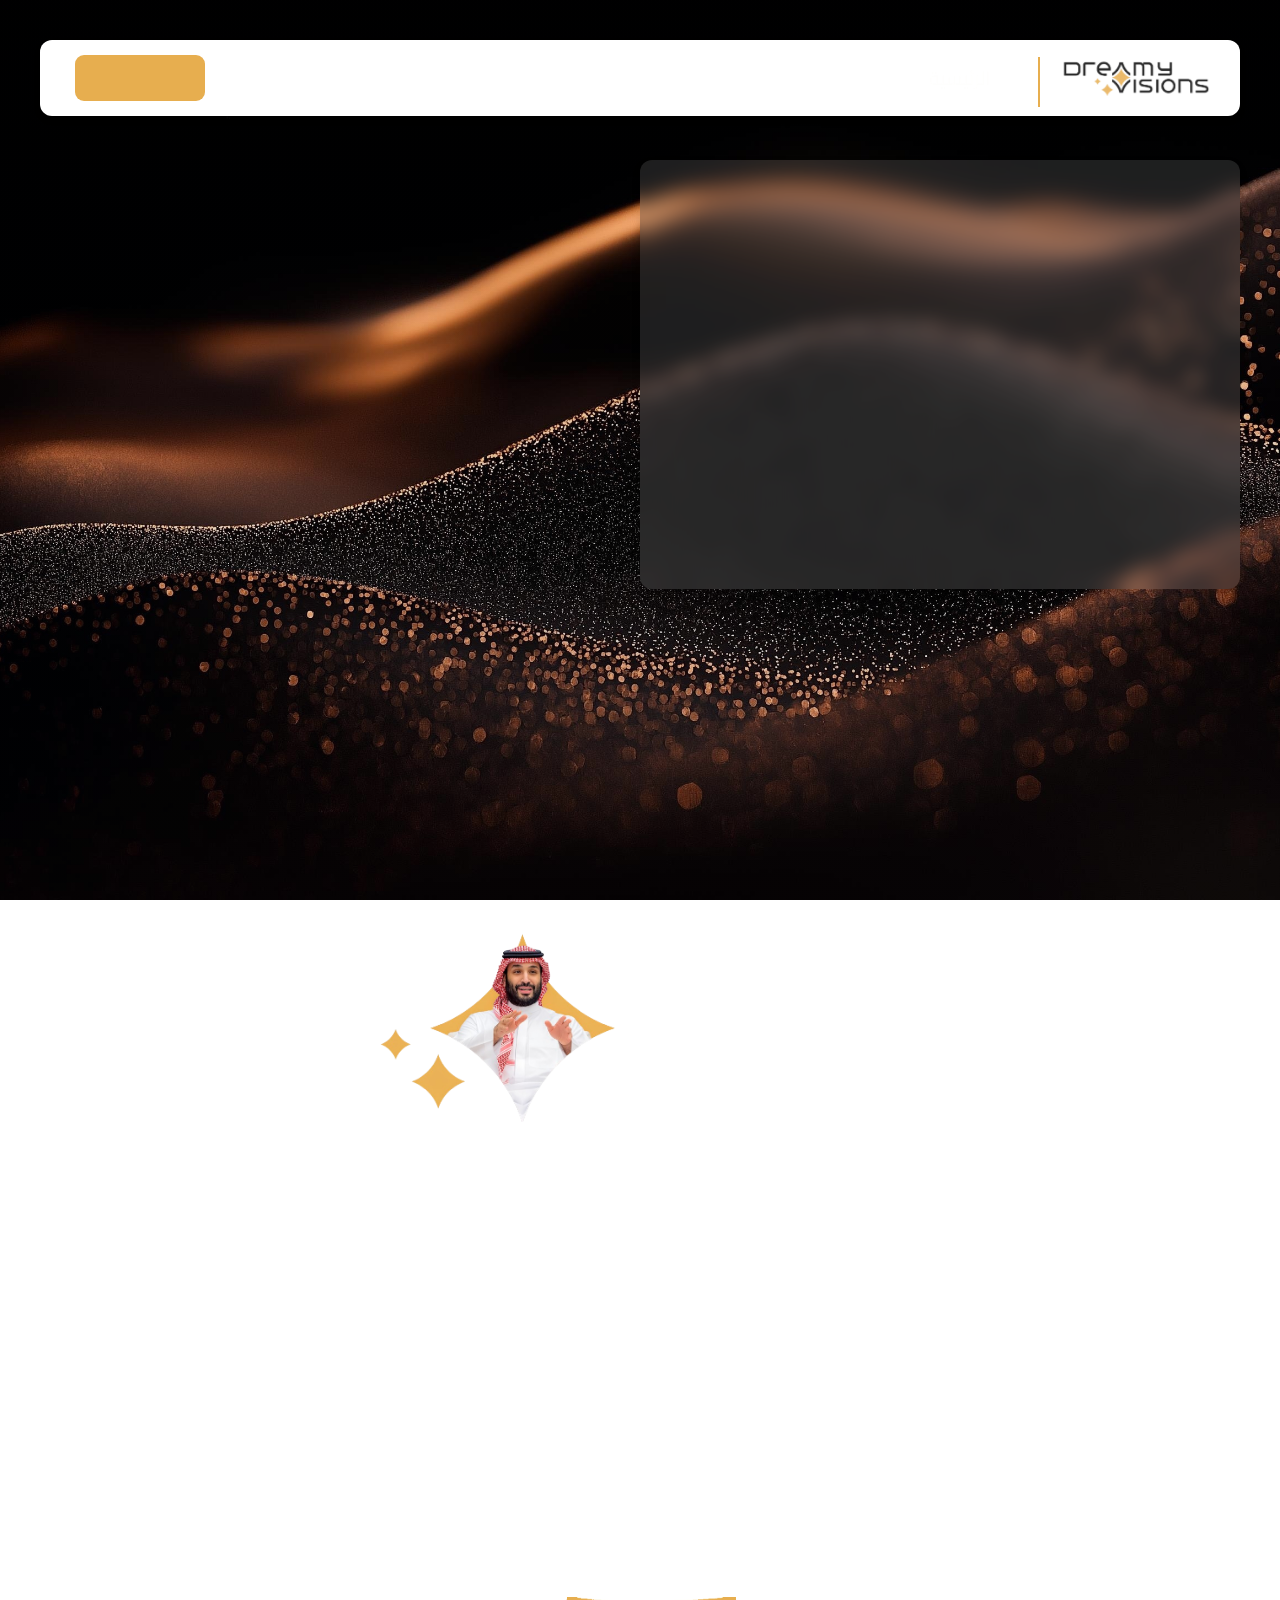
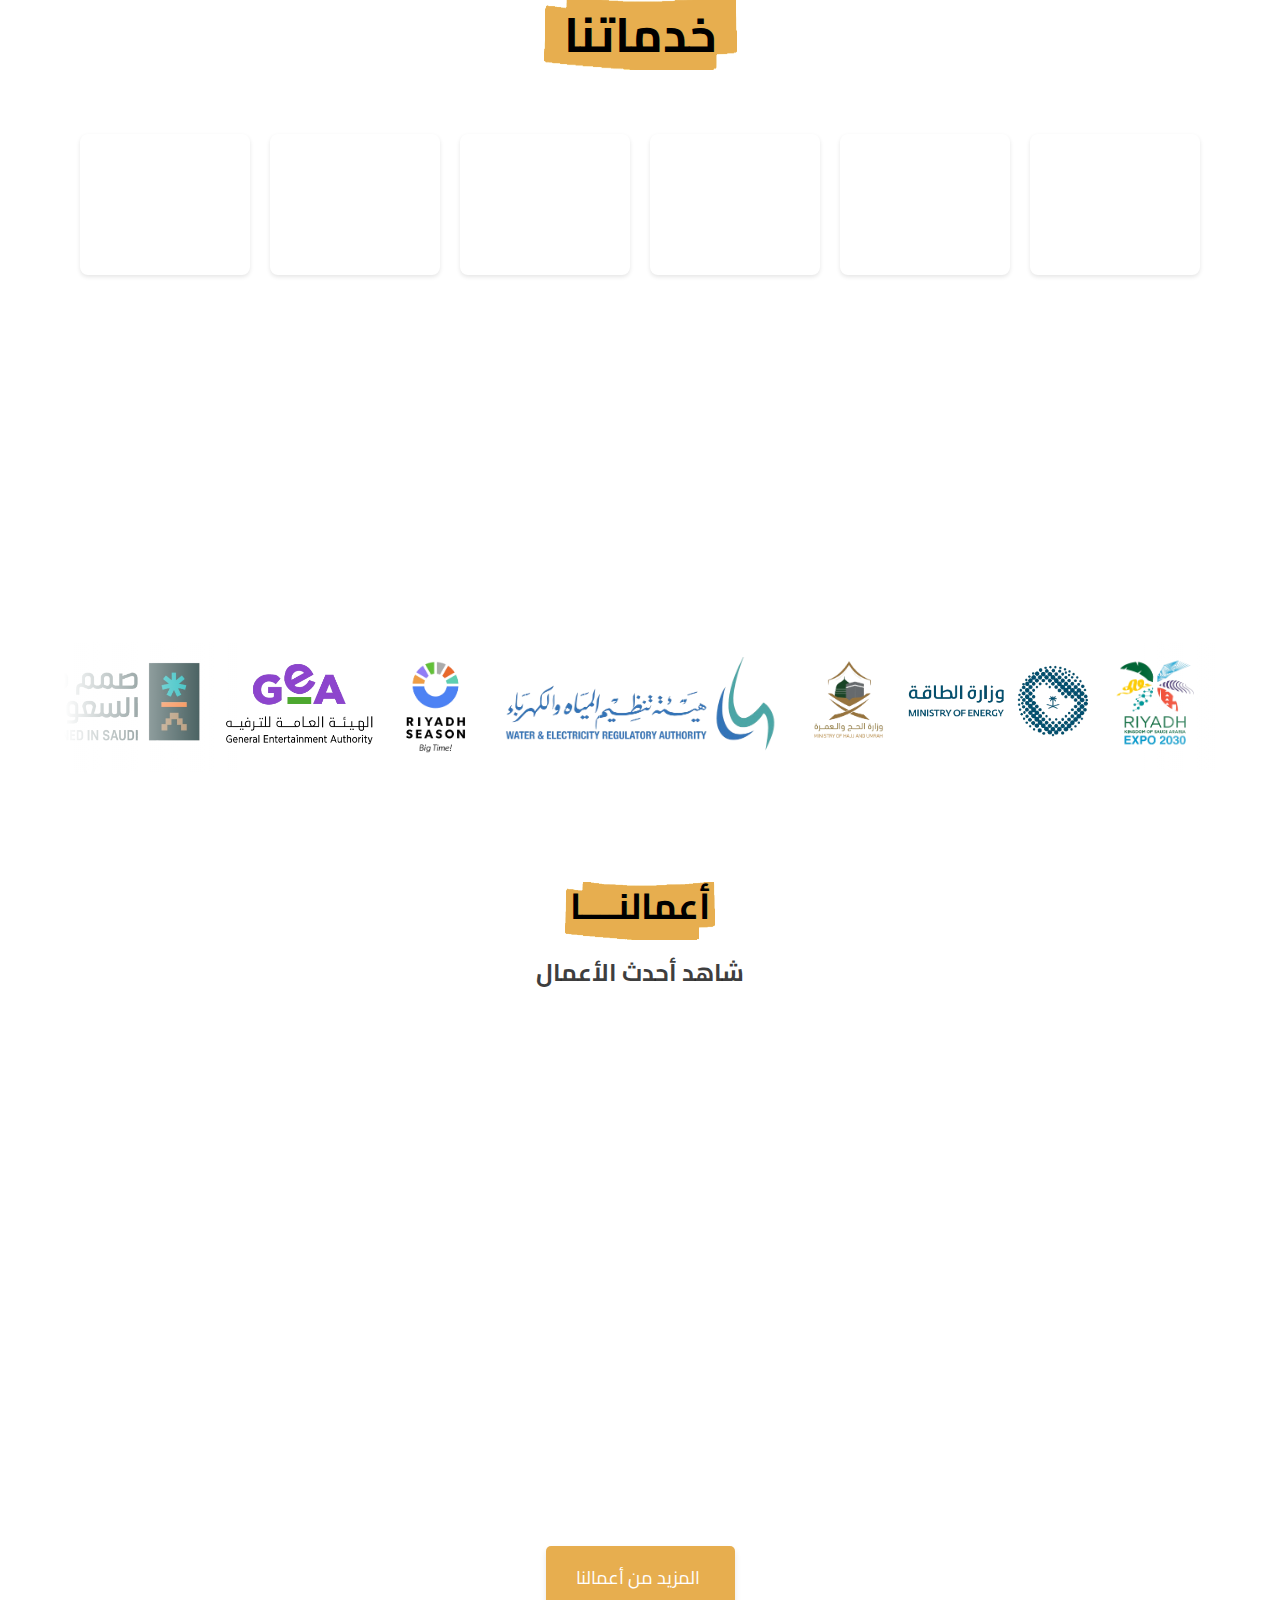
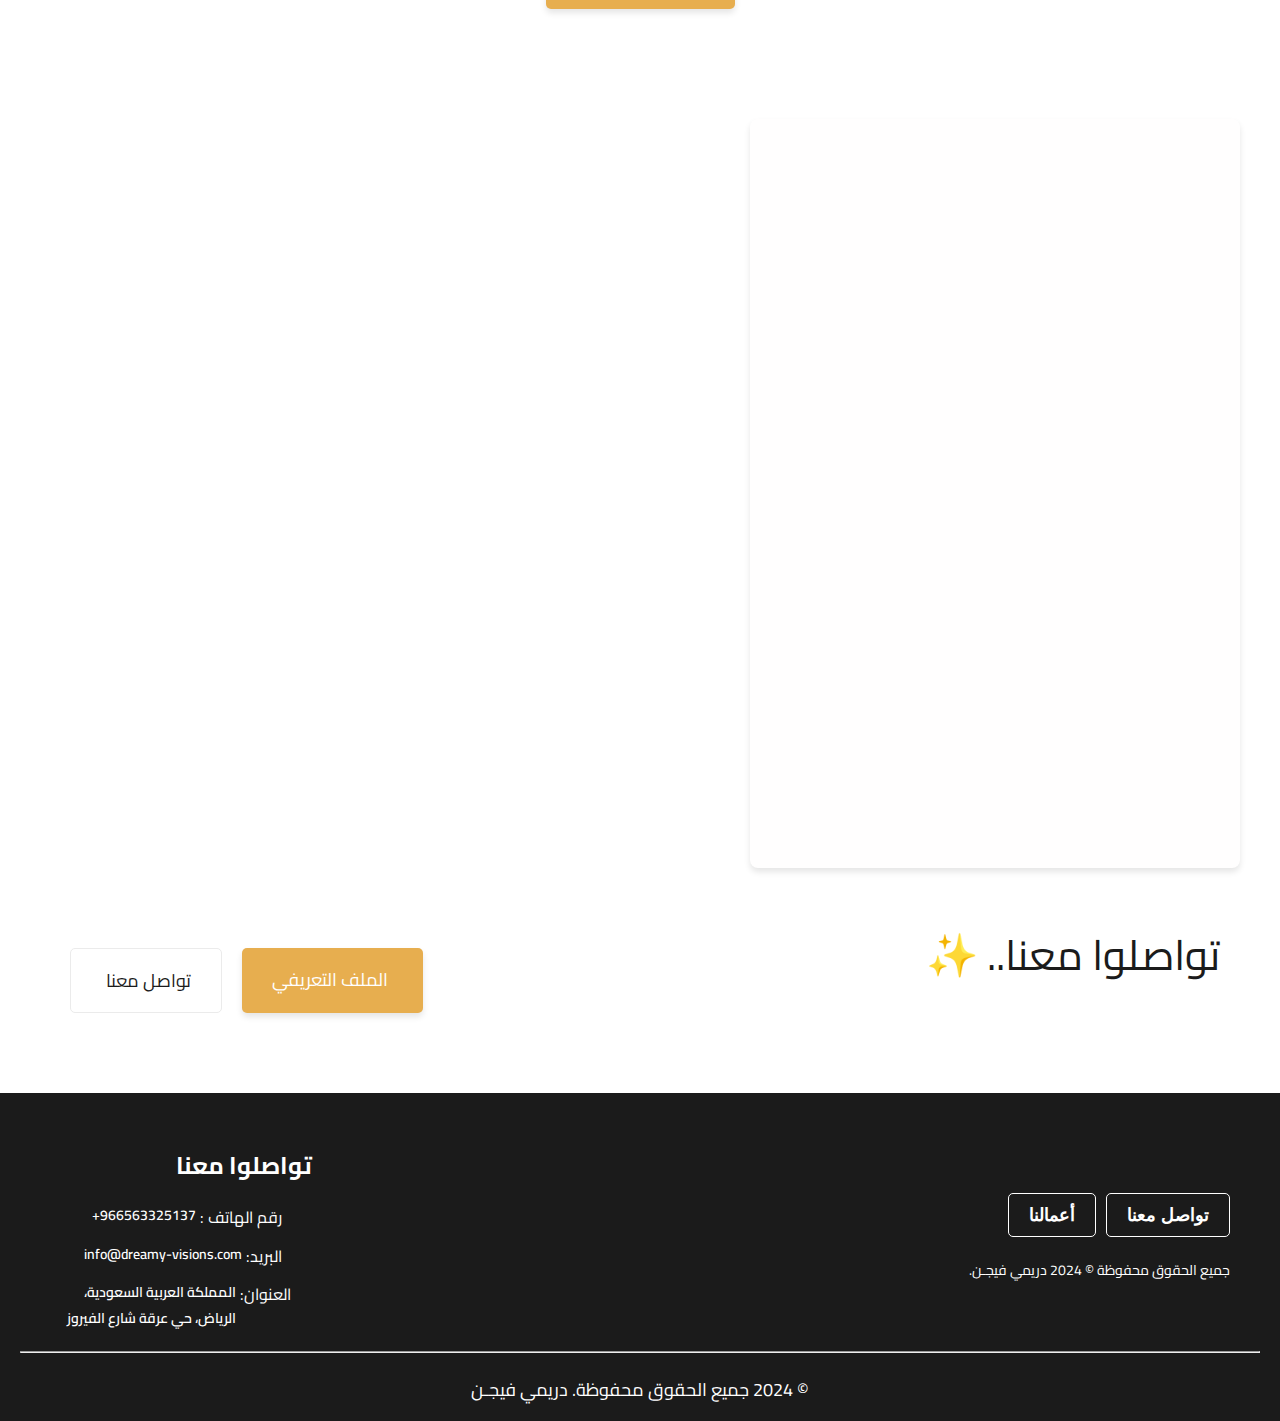
<file: index.html>
<!DOCTYPE html>
<html lang="ar" dir="rtl">

<head>
    <meta charset="UTF-8">
    <meta name="viewport" content="width=device-width, initial-scale=1.0">
    <title>Dreamy Visions |دريمي فيجن - إبداع يحقق الأحلام</title>
    <link rel="icon" type="image/png" href="assets/images/Screenshot 2024-10-19 072850.png">
    <link rel="stylesheet" href="assets/css/style.css">
    <!-- =========>Cdn_Liberray_Font-Awesome<=========== -->
    <link rel="stylesheet" href="https://cdnjs.cloudflare.com/ajax/libs/font-awesome/6.6.0/css/all.min.css"
        integrity="sha512-Kc323vGBEqzTmouAECnVceyQqyqdsSiqLQISBL29aUW4U/M7pSPA/gEUZQqv1cwx4OnYxTxve5UMg5GT6L4JJg=="
        crossorigin="anonymous" referrerpolicy="no-referrer" />
    <link href="https://unpkg.com/aos@2.3.1/dist/aos.css" rel="stylesheet">
    <!-- Open Graph Meta Tags (for Facebook, LinkedIn, etc.) -->
    <meta name="language" content="ar-SA">
    <meta name="description"
        content="شركة تسويق إبداعي في الرياض، السعودية، نقدم خدمات تسويقية ومنتجات إبداعية مبتكرة لتحويل الأحلام إلى واقع ملموس.">
    <meta name="keywords"
        content="شركة تسويق, خدمات تسويقية, تسويق إبداعي, بناء العلامات التجارية, إدارة المحتوى, تسويق في السعودية, تسويق في الرياض">
    <meta name="author" content="Dreamy Vision">
    <meta name="robots" content="index, follow">

    <!-- Open Graph Tags for Social Sharing -->
    <meta property="og:title" content="دريمي فيجن - شركة تسويق إبداعي">
    <meta property="og:description"
        content="شركة سعودية في قلب الرياض تقدم حلول ومنتجات تسويقية إبداعية لتحويل الأحلام إلى واقع ملموس.">
    <meta property="og:image"
        content="https://raw.githubusercontent.com/Abdulrahman-Hany/dreamyvisions/3a58db0545c442e44ddeb790a525f97ca3365740/Artboard.png">
    <meta property="og:url" content="https://dreamy-visions.com">
    <meta property="og:type" content="website">
    <meta property="og:locale" content="ar_SA">

    <!-- Twitter Card Tags -->
    <meta name="twitter:card" content="summary_large_image">
    <meta name="twitter:title" content="دريمي فيجن - شركة تسويق إبداعي">
    <meta name="twitter:description" content="من الرياض، نقدم حلول تسويقية مبتكرة لتحويل الأحلام إلى واقع ملموس.">
    <meta name="twitter:image"
        content="https://raw.githubusercontent.com/Abdulrahman-Hany/dreamyvisions/3a58db0545c442e44ddeb790a525f97ca3365740/Artboard.png">
</head>

<body>
    <!-- ======== notifications ========  -->
    <div class="notifications"></div>
    <!-- ======== Mobile menu ======== -->
    <ul id="silderMenu">
        <div class="close-icon">
            <img src="assets/images/close.png" alt="" class="close-light" loading="lazy">
        </div>
        <li><a href="#" class="active">الرئيسية</a></li>
        <hr>
        <li><a href="#services">خدماتنا</a></li>
        <hr>
        <li class="dropdownMobile"><a style="cursor: pointer;">عن دريمي فيجن</a>
            <span><i class="fa-solid fa-angle-down"></i></span>
        </li>
        <div class="menu-mobile">
            <a href="about-us.html">
                <div>من نحن <i class="fa-solid fa-people-group"></i></div>
            </a>
            <a href="#why-us">
                <div>لماذا نحن؟ <i class="fa-solid fa-circle-question"></i></div>
            </a>
        </div>
        <hr>
        <li><a href="work.html">أعمالنــــا</a></li>
        <hr>
        <button class="auth-links-mobile">
            <span><a href="contact.html">تواصل معنا</a></span>
        </button>
    </ul>
    <div id="mainContent" class="all-bluer">
        <!-- ======== header ======== -->
        <header class="header">
            <div class="container-header">
                <nav class="navbar">
                    <div class="bars">
                        <i class="fa-solid fa-bars-staggered"></i>
                    </div>
                    <div class="right">
                        <div class="brand">
                            <a href="index.html">
                                <img src="assets/images/logo-white.png" loading="lazy" alt=""></a>
                        </div>
                        <ul class="nav-links">
                            <li><a href="#" class="active">الرئيسية</a></li>
                            <li><a href="#services">خدماتنا</a></li>
                            <li class="dropdown">
                                <a style="cursor: pointer;" class="about">عن دريمي فيجن</a>
                                <span><i class="fa-solid fa-angle-down"></i></span>
                                <div class="menu">
                                    <ul>
                                        <a href="about-us.html">
                                            <li>من نحن <i class="fa-solid fa-people-group"></i></li>
                                        </a>
                                        <a href="#why-us">
                                            <li>لماذا نحن؟ <i class="fa-solid fa-circle-question"></i></li>
                                        </a>
                                    </ul>
                                </div>
                            </li>
                            <li><a href="work.html">أعمالنــــا</a></li>
                        </ul>
                    </div>
                    <button class="auth-links">
                        <span><a href="contact.html">تواصل معنا</a></span>
                    </button>
                </nav>
                <div class="container">
                    <div class="elementor-background-overlay">
                        <h1>نترجم<span class="highlight span"> رؤى الحالمين</span> إلى نجاحات بلا حدود عبر حلول تسويقية
                            إبداعية.</h1>
                        <ul class="features-badge">
                            <li> <img src="assets/images/Vector-check.svg" alt="" loading="lazy">استراتيجيات إعلامية
                                متكاملة
                                </li>
                            <li><img src="assets/images/Vector-check.svg" alt="" loading="lazy"> إنتاج إبداعي بمعايير
                                عالمية
                                عالية</li>
                            <li><img src="assets/images/Vector-check.svg" alt="" loading="lazy">بناء هويات وعلامات
                                تجارية مؤثرة
                            </li>
                        </ul>
                    </div>
                </div>
                <div class="loader">
                    <svg xmlns="http://www.w3.org/2000/svg" width="92" height="92" class="star star1"
                        viewBox="0 0 256 256">
                        <path xmlns="http://www.w3.org/2000/svg"
                            d="M55.093,110.761l6.544,17.743c0.246,0.668,0.882,1.111,1.593,1.111c0.711,0,1.347-0.443,1.593-1.111l6.544-17.743   c5.297-14.364,16.62-25.687,30.983-30.983l17.743-6.544c0.667-0.246,1.11-0.882,1.11-1.593c0-0.711-0.443-1.347-1.11-1.593   l-17.744-6.544c-14.363-5.297-25.686-16.619-30.982-30.982l-6.544-17.743c-0.246-0.667-0.882-1.11-1.593-1.11   c-0.711,0-1.347,0.443-1.593,1.11l-6.544,17.743C49.796,46.885,38.474,58.207,24.11,63.504L6.366,70.048   c-0.667,0.246-1.11,0.882-1.11,1.593c0,0.711,0.443,1.347,1.11,1.593l17.743,6.544C38.473,85.074,49.796,96.396,55.093,110.761z" />
                    </svg>
                    <svg xmlns="http://www.w3.org/2000/svg" width="42" height="42" class="star star2"
                        viewBox="0 0 256 256">
                        <path xmlns="http://www.w3.org/2000/svg"
                            d="M55.093,110.761l6.544,17.743c0.246,0.668,0.882,1.111,1.593,1.111c0.711,0,1.347-0.443,1.593-1.111l6.544-17.743   c5.297-14.364,16.62-25.687,30.983-30.983l17.743-6.544c0.667-0.246,1.11-0.882,1.11-1.593c0-0.711-0.443-1.347-1.11-1.593   l-17.744-6.544c-14.363-5.297-25.686-16.619-30.982-30.982l-6.544-17.743c-0.246-0.667-0.882-1.11-1.593-1.11   c-0.711,0-1.347,0.443-1.593,1.11l-6.544,17.743C49.796,46.885,38.474,58.207,24.11,63.504L6.366,70.048   c-0.667,0.246-1.11,0.882-1.11,1.593c0,0.711,0.443,1.347,1.11,1.593l17.743,6.544C38.473,85.074,49.796,96.396,55.093,110.761z" />

                    </svg>
                    <svg xmlns="http://www.w3.org/2000/svg" width="32" height="32" class="star star3"
                        viewBox="0 0 256 256">
                        <path xmlns="http://www.w3.org/2000/svg"
                            d="M55.093,110.761l6.544,17.743c0.246,0.668,0.882,1.111,1.593,1.111c0.711,0,1.347-0.443,1.593-1.111l6.544-17.743   c5.297-14.364,16.62-25.687,30.983-30.983l17.743-6.544c0.667-0.246,1.11-0.882,1.11-1.593c0-0.711-0.443-1.347-1.11-1.593   l-17.744-6.544c-14.363-5.297-25.686-16.619-30.982-30.982l-6.544-17.743c-0.246-0.667-0.882-1.11-1.593-1.11   c-0.711,0-1.347,0.443-1.593,1.11l-6.544,17.743C49.796,46.885,38.474,58.207,24.11,63.504L6.366,70.048   c-0.667,0.246-1.11,0.882-1.11,1.593c0,0.711,0.443,1.347,1.11,1.593l17.743,6.544C38.473,85.074,49.796,96.396,55.093,110.761z" />

                    </svg>
                </div>
                <div class="loader-2">
                    <svg xmlns="http://www.w3.org/2000/svg" width="92" height="92" class="star star1"
                        viewBox="0 0 256 256">
                        <path xmlns="http://www.w3.org/2000/svg"
                            d="M55.093,110.761l6.544,17.743c0.246,0.668,0.882,1.111,1.593,1.111c0.711,0,1.347-0.443,1.593-1.111l6.544-17.743   c5.297-14.364,16.62-25.687,30.983-30.983l17.743-6.544c0.667-0.246,1.11-0.882,1.11-1.593c0-0.711-0.443-1.347-1.11-1.593   l-17.744-6.544c-14.363-5.297-25.686-16.619-30.982-30.982l-6.544-17.743c-0.246-0.667-0.882-1.11-1.593-1.11   c-0.711,0-1.347,0.443-1.593,1.11l-6.544,17.743C49.796,46.885,38.474,58.207,24.11,63.504L6.366,70.048   c-0.667,0.246-1.11,0.882-1.11,1.593c0,0.711,0.443,1.347,1.11,1.593l17.743,6.544C38.473,85.074,49.796,96.396,55.093,110.761z" />

                    </svg>
                    <svg xmlns="http://www.w3.org/2000/svg" width="42" height="42" class="star star2"
                        viewBox="0 0 256 256">
                        <path xmlns="http://www.w3.org/2000/svg"
                            d="M55.093,110.761l6.544,17.743c0.246,0.668,0.882,1.111,1.593,1.111c0.711,0,1.347-0.443,1.593-1.111l6.544-17.743   c5.297-14.364,16.62-25.687,30.983-30.983l17.743-6.544c0.667-0.246,1.11-0.882,1.11-1.593c0-0.711-0.443-1.347-1.11-1.593   l-17.744-6.544c-14.363-5.297-25.686-16.619-30.982-30.982l-6.544-17.743c-0.246-0.667-0.882-1.11-1.593-1.11   c-0.711,0-1.347,0.443-1.593,1.11l-6.544,17.743C49.796,46.885,38.474,58.207,24.11,63.504L6.366,70.048   c-0.667,0.246-1.11,0.882-1.11,1.593c0,0.711,0.443,1.347,1.11,1.593l17.743,6.544C38.473,85.074,49.796,96.396,55.093,110.761z" />

                    </svg>
                    <svg xmlns="http://www.w3.org/2000/svg" width="32" height="32" class="star star3"
                        viewBox="0 0 256 256">
                        <path xmlns="http://www.w3.org/2000/svg"
                            d="M55.093,110.761l6.544,17.743c0.246,0.668,0.882,1.111,1.593,1.111c0.711,0,1.347-0.443,1.593-1.111l6.544-17.743   c5.297-14.364,16.62-25.687,30.983-30.983l17.743-6.544c0.667-0.246,1.11-0.882,1.11-1.593c0-0.711-0.443-1.347-1.11-1.593   l-17.744-6.544c-14.363-5.297-25.686-16.619-30.982-30.982l-6.544-17.743c-0.246-0.667-0.882-1.11-1.593-1.11   c-0.711,0-1.347,0.443-1.593,1.11l-6.544,17.743C49.796,46.885,38.474,58.207,24.11,63.504L6.366,70.048   c-0.667,0.246-1.11,0.882-1.11,1.593c0,0.711,0.443,1.347,1.11,1.593l17.743,6.544C38.473,85.074,49.796,96.396,55.093,110.761z" />

                    </svg>
                </div>
                <!-- ========== Chat-Header ========== -->
                <div class="whatsapp-btn-container ">
                    <i class="fa-brands fa-whatsapp whatsapp-btn"></i>
                </div>
                <div class="chat-widget" id="chatWidget">
                    <div class="chat-header">
                        <a href='/'><img src="assets/images/logo-black.png" alt="" loading="lazy"></a>
                        <span class="chat-title">الدعم الفني - دريمي فيجن</span>
                        <button class="close-btn" id="closeChat"><i class="fa-solid fa-xmark"></i></button>
                    </div>
                    <div class="chat-body">
                        <p class="chat-subtitle">نقوم بالرد في أقرب وقت</p>
                        <ul class="chat-list">
                            <li> -حياك الله نورتنا 👀🤍</li>
                            <li> -لاتردد في التواصل معنا</li>
                            <li> -بإمكانك ارسال استفسارك وسيتم الرد عليك بأقرب وقت 🫶🏻🤍</li>
                        </ul>
                    </div>
                    <div class="chat-footer">
                        <a href="https://wa.me//966563325137" target="_blank">
                            <button class="send-btn"><i class="fa-brands fa-whatsapp"></i> ارسل استفسارك</button>
                        </a>
                    </div>
                </div>
            </div>
        </header>
        <!-- ======== seaction-about ======== -->
        <section class="vision-section home">
            <div class="right-content" data-aos="fade-up" data-aos-duration="2000">
                <div class="profile">
                </div>
                <h3 class="home"> ما هي دريمي فيجن؟ </h3>
                <p>شركة تسويق إبداعي انطلقت من قلب العاصمة السعودية الرياض لتترجم رؤى الحالمين إلى آفاق جديدة عبر تقديم
                    خدمات تسويقية ومنتجات إبداعية مبتكرة.
                    فنحن نرى العالم ميدانًا للحالمين، بلا قيود.. لنبتكر حلولاً إبداعية تحول الأحلام إلى واقع ملموس.
                    نقدم باقة متنوعة من الخدمات بداية من تحليل الاستراتيجيات وتنفيذ الحملات الإعلامية وإدارة المحتوى
                    والإنتاج الإبداعي وصولاً لتعزيز الصورة الذهنية وبناء العلامة التجارية.
                </p>
                <section class="info-section" data-aos="fade-up" data-aos-duration="3000">
                    <ul class="info">
                        <a href="about-us.html">
                            <li class="active"> تعرّف على المزيد <i class="fa-solid fa-arrow-left"></i></li>
                        </a>
                    </ul>
                </section>
            </div>
            <div class="left-content">
                <img src="assets/images/img-highness-sheikh- mohammed.png" alt="">
                <p data-aos="fade-up" class="quoteone" data-aos-duration="2000">استلهمنا رؤيتنا من كلمات عراب الرؤية سمو
                    سيدي الأمير
                    محمد بن سلمان:</p>
                <p class="quote" data-aos="fade-up" data-aos-duration="2000">نحاول ألا نعمل إلا مع
                    <span>الحالمين</span>؛ أولئك الذين يريدون خلق كل شيء جديد في هذا
                    العالم.
                </p>
            </div>
        </section>
        <section>
            <!-- ======== seaction-services ======== -->
            <section class="our-services" id="services">
                <h2 class="highlight services"> خدماتنا</h2>
                <div class="services">
                    <div class="content-service">
                        <div class="service-item">
                            <img src="assets/images/digital-marketing.png" loading="lazy" alt="Icon 1"
                                data-aos="fade-up" data-aos-duration="500">
                            <p data-aos="fade-up" data-aos-duration="1000"> إدارة الحملات <br>الإعلامية </p>
                        </div>
                    </div>
                    <div class="content-service">
                        <div class="service-item">
                            <img src="assets/images/bulb.png" loading="lazy" alt="Icon 2" data-aos="fade-up"
                                data-aos-duration="500">
                            <p data-aos="fade-up" data-aos-duration="1000"> إدارة المعارض <br> والفعاليات</p>
                        </div>
                    </div>
                    <div class="content-service">
                        <div class="service-item">
                            <img src="assets/images/camera.png" loading="lazy" loading="lazy" alt="Icon 3"
                                data-aos="fade-up" data-aos-duration="500">
                            <p data-aos="fade-up" data-aos-duration="1000">الإنتاج الإبداعي <br>للأفلام</p>
                        </div>
                    </div>
                    <div class="content-service">
                        <div class="service-item">
                            <img src="assets/images/content-management.png" loading="lazy" alt="Icon 4"
                                data-aos="fade-up" data-aos-duration="500">
                            <p data-aos="fade-up" data-aos-duration="1000">إدارة المحتوى <br>إلابــداعي</p>
                        </div>
                    </div>
                    <div class="content-service">
                        <div class="service-item">
                            <img src="assets/images/improvement.png" loading="lazy" alt="Icon 5" data-aos="fade-up"
                                data-aos-duration="500">
                            <p data-aos="fade-up" data-aos-duration="1000">بناء الاستراتيجات <br>الأعلامية</p>
                        </div>
                    </div>
                    <div class="content-service">
                        <div class="service-item">
                            <img src="assets/images/website.png" loading="lazy" alt="Icon 6" data-aos="fade-up"
                                data-aos-duration="500">
                            <p data-aos="fade-up" data-aos-duration="1000"> بناء وتطور الهويات <br>البصرية</p>
                        </div>
                    </div>
                </div>
                <div class="container-campany">
                    <h1 data-aos="fade-up" data-aos-duration="3000">شركاء النجاح، الأساس <span
                            class="highlight">المتين</span> الذي نبني عليه كل خطوة نحو التميز والتفوق
                    </h1>
                    <p data-aos="fade-up" data-aos-duration="3000">نعتز بشراكتنا التي تجمع بين الخبرات والإبداع، لنواصل
                        معًا
                        رحلة الإنجازات والابتكار، ونرتقي بأفكارنا نحو
                        مستقبل أكثر إشراقًا ونجاحًا.</P>
                </div>
                <!-- ======== slider-brand ======== -->
                <div class="slider">
                    <div class="slider-track">
                        <img src="assets/images/campany-1.png" width="402" alt="the beach" loading="lazy">
                        <img src="assets/images/campany-2.png" width="402" alt="the beach" loading="lazy">
                        <img src="assets/images/campany-3.png" width="402" alt="the beach" loading="lazy">
                        <img src="assets/images/campany-4.png" width="402" alt="the beach" loading="lazy">
                        <img src="assets/images/campany-5.png" width="402" alt="the beach" loading="lazy">
                        <img src="assets/images/campany-6.png" width="402" alt="the beach" loading="lazy">
                        <img src="assets/images/campany-7.png" width="402" alt="the beach" loading="lazy">
                        <img src="assets/images/campany-1.png" width="402" alt="the beach" loading="lazy">
                        <img src="assets/images/campany-2.png" width="402" alt="the beach" loading="lazy">
                        <img src="assets/images/campany-3.png" width="402" alt="the beach" loading="lazy">
                        <img src="assets/images/campany-4.png" width="402" alt="the beach" loading="lazy">
                        <img src="assets/images/campany-5.png" width="402" alt="the beach" loading="lazy">
                        <img src="assets/images/campany-6.png" width="402" alt="the beach" loading="lazy">
                        <img src="assets/images/campany-7.png" width="402" alt="the beach" loading="lazy">
                        <img src="assets/images/campany-1.png" width="402" alt="the beach" loading="lazy">
                        <img src="assets/images/campany-2.png" width="402" alt="the beach" loading="lazy">
                        <img src="assets/images/campany-3.png" width="402" alt="the beach" loading="lazy">
                        <img src="assets/images/campany-4.png" width="402" alt="the beach" loading="lazy">
                        <img src="assets/images/campany-1.png" width="402" alt="the beach" loading="lazy">
                        <img src="assets/images/campany-2.png" width="402" alt="the beach" loading="lazy">
                        <img src="assets/images/campany-3.png" width="402" alt="the beach" loading="lazy">
                        <img src="assets/images/campany-4.png" width="402" alt="the beach" loading="lazy">
                        <img src="assets/images/campany-5.png" width="402" alt="the beach" loading="lazy">
                        <img src="assets/images/campany-6.png" width="402" alt="the beach" loading="lazy">
                        <img src="assets/images/campany-7.png" width="402" alt="the beach" loading="lazy">
                        <img src="assets/images/campany-1.png" width="402" alt="the beach" loading="lazy">
                        <img src="assets/images/campany-2.png" width="402" alt="the beach" loading="lazy">
                        <img src="assets/images/campany-3.png" width="402" alt="the beach" loading="lazy">
                        <img src="assets/images/campany-4.png" width="402" alt="the beach" loading="lazy">
                    </div>
                </div>
            </section>
            <!-- ======== seaction-portfolio ======== -->
            <section class="portfolio">
                <h3 class="latest-work highlight"> أعمالنــــا </h3>
                <h2 class="portfolio-heading">شاهد أحدث الأعمال</h2>
                <div class="video-grid">
                    <div class="video-card">
                        <div class="video-wrapper">
                            <iframe
                                src="https://player.vimeo.com/video/1022852037?title=0&amp;byline=0&amp;portrait=0&amp;badge=0&amp;autopause=0&amp;player_id=0&amp;app_id=58479"
                                width="100%" height="100%" frameborder="0"
                                allow="autoplay; fullscreen; picture-in-picture; clipboard-write"
                                title="Video"></iframe>
                        </div>

                    </div>

                    <div class="video-card">
                        <div class="video-wrapper">
                            <iframe
                                src="https://player.vimeo.com/video/1022753356?title=0&amp;byline=0&amp;portrait=0&amp;badge=0&amp;autopause=0&amp;player_id=0&amp;app_id=58479"
                                width="100%" height="100%" frameborder="0"
                                allow="autoplay; fullscreen; picture-in-picture; clipboard-write"
                                title="final leap-whats.mp4"></iframe>
                        </div>

                    </div>
                    <div class="video-card">
                        <div class="video-wrapper">
                            <iframe
                                src="https://player.vimeo.com/video/1022855566?title=0&amp;byline=0&amp;portrait=0&amp;badge=0&amp;autopause=0&amp;player_id=0&amp;app_id=58479"
                                width="100%" height="100%" frameborder="0"
                                allow="autoplay; fullscreen; picture-in-picture; clipboard-write"
                                title="9-الفيديو الختامي لحفل الادارات التعليمية.mp4"></iframe>
                        </div>
                    </div>
                    <div class="video-card">
                        <div class="video-wrapper">
                            <iframe
                                src="https://player.vimeo.com/video/1022862660?title=0&amp;byline=0&amp;portrait=0&amp;badge=0&amp;autopause=0&amp;player_id=0&amp;app_id=58479"
                                width="100%" height="100%" frameborder="0"
                                allow="autoplay; fullscreen; picture-in-picture; clipboard-write"
                                title="معرض الرياض الدولي للكتاب .mp4"></iframe>
                        </div>
                    </div>
                    <div class="video-card">
                        <div class="video-wrapper">
                            <iframe
                                src="https://player.vimeo.com/video/1022855247?title=0&amp;byline=0&amp;portrait=0&amp;badge=0&amp;autopause=0&amp;player_id=0&amp;app_id=58479"
                                width="3840" height="2160" frameborder="0"
                                allow="autoplay; fullscreen; picture-in-picture; clipboard-write"
                                title="Foundation Village-Tabuk-23Feb24.-..mp4"></iframe>
                        </div>
                    </div>
                    <div class="video-card">
                        <div class="video-wrapper">
                            <iframe
                                src="https://player.vimeo.com/video/1022855401?title=0&amp;byline=0&amp;portrait=0&amp;badge=0&amp;autopause=0&amp;player_id=0&amp;app_id=58479"
                                width="1920" height="1080" frameborder="0"
                                allow="autoplay; fullscreen; picture-in-picture; clipboard-write"
                                title="يوم التأسيس-بوليفارد سيتي.MP4"></iframe>
                        </div>
                    </div>
                </div>
                <div class="buttons work">
                    <a href="work.html" target="_blank" class="btn-primary">
                        <i class="fa-solid fa-circle-chevron-down"></i> المزيد من أعمالنا</a>
                </div>
            </section>
            <!-- ============> container-why <============ -->
            <div class="container-why">
                <section class="stats">
                    <h2 data-aos="fade-up" data-aos-duration="1000">أرقامنا تتحدث عنا</h2>
                    <p data-aos="fade-up" data-aos-duration="1000">نعمل على إبداع أعمال تعكس جوهر المشروع وتعمّق وعي
                        المتلقي بتفاصيله، من خلال فهمنا العميق لثقافتنا المحلية، نقدم لعملائنا ما يلبي تطلعاتهم ويعبر عن
                        هويتهم</p>
                    <div class="all-stat">

                        <div class="stat" data-aos="fade-up" data-aos-duration="1000">
                            <p>+134</p>
                            <p>مشروع ناجح</p>
                        </div>
                        <div class="stat" data-aos="fade-up" data-aos-duration="1000">
                            <p>+40</p>
                            <p>شريك نجاح</p>
                        </div>
                        <div class="stat" data-aos="fade-up" data-aos-duration="1000">
                            <p>+173</p>
                            <p>عميل راضي</p>
                        </div>
                        <div class="stat" data-aos="fade-up" data-aos-duration="1000">
                            <p>20 ألف</p>
                            <p>ساعة عمل</p>
                        </div>
                    </div>
                </section>
                <!-- ============> why-us <============ -->
                <section class="why-us" id="why-us">
                    <h2 data-aos="fade-up" data-aos-duration="1000">لماذا دريمي فيجـن</h2>
                    <div class="features">
                        <div class="feature" data-aos="fade-up" data-aos-duration="1000">
                            <i class="icon"><img src="assets/images/task-list-clipboard-favorite-star.svg" alt=""
                                    loading="lazy"></i>
                            <h3>مكان للحالمين</h3>
                            <p>نحن فريق من الحالمين السعوديين الذين يرون في كل فكرة إمكانيات لا حدود لها. نسعى لتحويل
                                الأفكار إلى واقع ملموس.</p>
                        </div>
                        <div class="feature" data-aos="fade-up" data-aos-duration="1000">
                            <i class="icon"><img src="assets/images/collaboration-team-chat.svg" alt=""
                                    loading="lazy"></i>
                            <h3>منــــك وفيــــك</h3>
                            <p>لأننا أبناء هذا المجتمع ونغوص في أدق تفاصيله. ونستوعب احتياجاتك وتطلعاتك، ونقدم محتوى
                                يتحدث بلسانك ويعبر عنك.</p>
                        </div>
                        <div class="feature" data-aos="fade-up" data-aos-duration="1000">
                            <i class="icon"><img src="assets/images/website-development-browser-hand.svg" alt=""
                                    loading="lazy"></i>
                            <h3>نخبة النخبة</h3>
                            <p>نعمل مع نخبة النخبة على المستوى الوطني ومن جميع أنحاء العالم، لنتخطى الآفاق لنضيف قيمة
                                حقيقية لأعمالك. </p>
                        </div>
                        <div class="feature" data-aos="fade-up" data-aos-duration="1000">
                            <i class="icon"><img src="assets/images/business-management-team-up.svg" alt=""
                                    loading="lazy"></i>
                            <h3>فريق إبداعي</h3>
                            <p> فريق إبداعي متخصص في تحويل الأفكار المبتكرة إلى مشاريع واقعية تنبض بالحياة ونؤمن بأن
                                الإبداع ليس له حدود.</p>
                        </div>
                    </div>
                </section>
            </div>
            <!-- ============> cta-section <============ -->
            <div class="cta-section">
                <div class="text-section">
                    <p>تواصلوا معنا.. ✨</p>
                </div>
                <div class="buttons">
                    <a href="assets/images/DV-Profile.pdf" target="_blank" class="btn-primary"> <i
                            class="fa-solid fa-bars-staggered"></i> الملف التعريفي</a>
                    <a href="contact.html" class="btn-secondary"> تواصل معنا <i class="fa-solid fa-phone"></i></a>
                </div>
            </div>
            <!-- ============> footer <============ -->
            <footer>
                <div class="footer-container">
                    <div class="footer-section social-media">
                        <div class="logo">
                            <img src="assets/images/logo-black.png" alt="هوية" loading="lazy">
                        </div>
                        <div class="social-icons">
                            <a href="https://www.linkedin.com/company/dreamy-visions" target="_blank"><i class="fab fa-linkedin"></i></a>
                            <a href="https://wa.me//966563325137" target="_blank"><i class="fab fa-whatsapp"></i></a>
                            <a href="https://www.instagram.com/dreamyvisions_a/" target="_blank"><i
                                    class="fab fa-instagram"></i></a>
                            <a href="https://x.com/dreamyVisions_a" target="_blank"><i
                                    class="fa-brands fa-square-x-twitter"></i></a>
                        </div>
                        <div class="buttonss footer">
                            <a class="button" href="contact.html"><button> تواصل معنا</button></a>
                            <a class="button" href=""><button>أعمالنا</button></a>
                        </div>
                        <p>جميع الحقوق محفوظة © 2024 دريمي فيجـن.</p>
                    </div>
                    <div class="footer-section">
                        <h3> تواصلوا معنا</h3>
                        <ul>
                            <li> <img src="assets/images/phone-call.svg" alt="" loading="lazy">رقم الهاتف : <a
                                    href="https://wa.me//966563325137" target="_blank">966563325137+</a></li>
                            <li> <img src="assets/images/mail.svg" alt="" loading="lazy"> البريد: <a
                                    href="mailto:info@dreamy-visions.com">info@dreamy-visions.com</a></li>
                            <li> <img src="assets/images/map.svg" alt="" loading="lazy">العنوان: <a
                                    href="https://maps.app.goo.gl/g2ZEgnmpHTS4bZH27" target="_blank">المملكة العربية السعودية، الرياض، حي عرقة
                                    شارع الفيروز</a></li>
                        </ul>
                    </div>
                </div>
                <hr>
                <div class="footer-copyright">
                    <p>&copy; 2024 جميع الحقوق محفوظة. دريمي فيجـن</p>
                </div>
            </footer>
    </div>
    <script src="assets/javascript/main.js"></script>
    <script>
        window.onscroll = function () {
            if (window.scrollY > 0) {
                document.querySelector('.navbar').style.top = '10px';
            } else {
                document.querySelector('.navbar').style.top = '40px';
            }
        };
    </script>
    <!-- Gsap JS -->
    <script src="https://cdnjs.cloudflare.com/ajax/libs/gsap/3.12.5/gsap.min.js"></script>
    <script src="assets/javascript/gsap.js"></script>
    <!-- Aos JS -->
    <script src="https://unpkg.com/aos@2.3.1/dist/aos.js"></script>
    <script>
        AOS.init();
    </script>
</body>

</html>
</file>
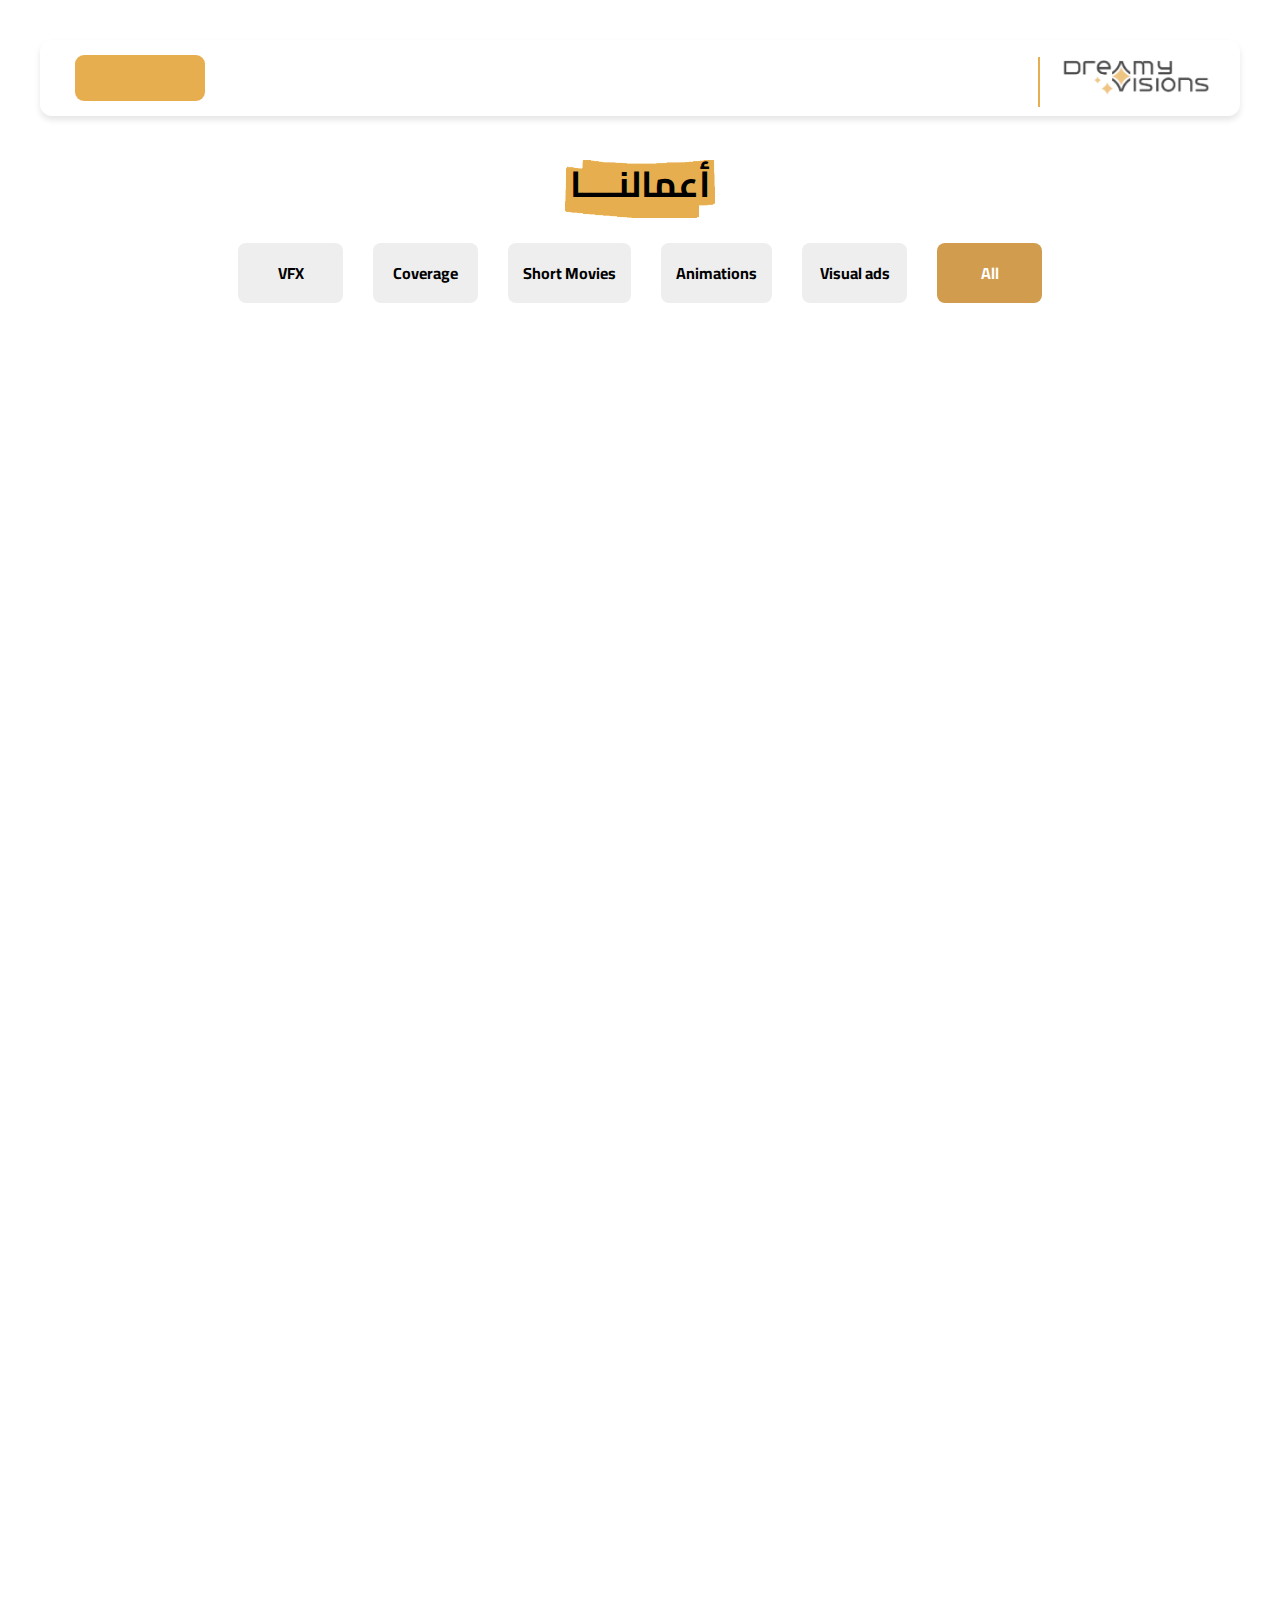
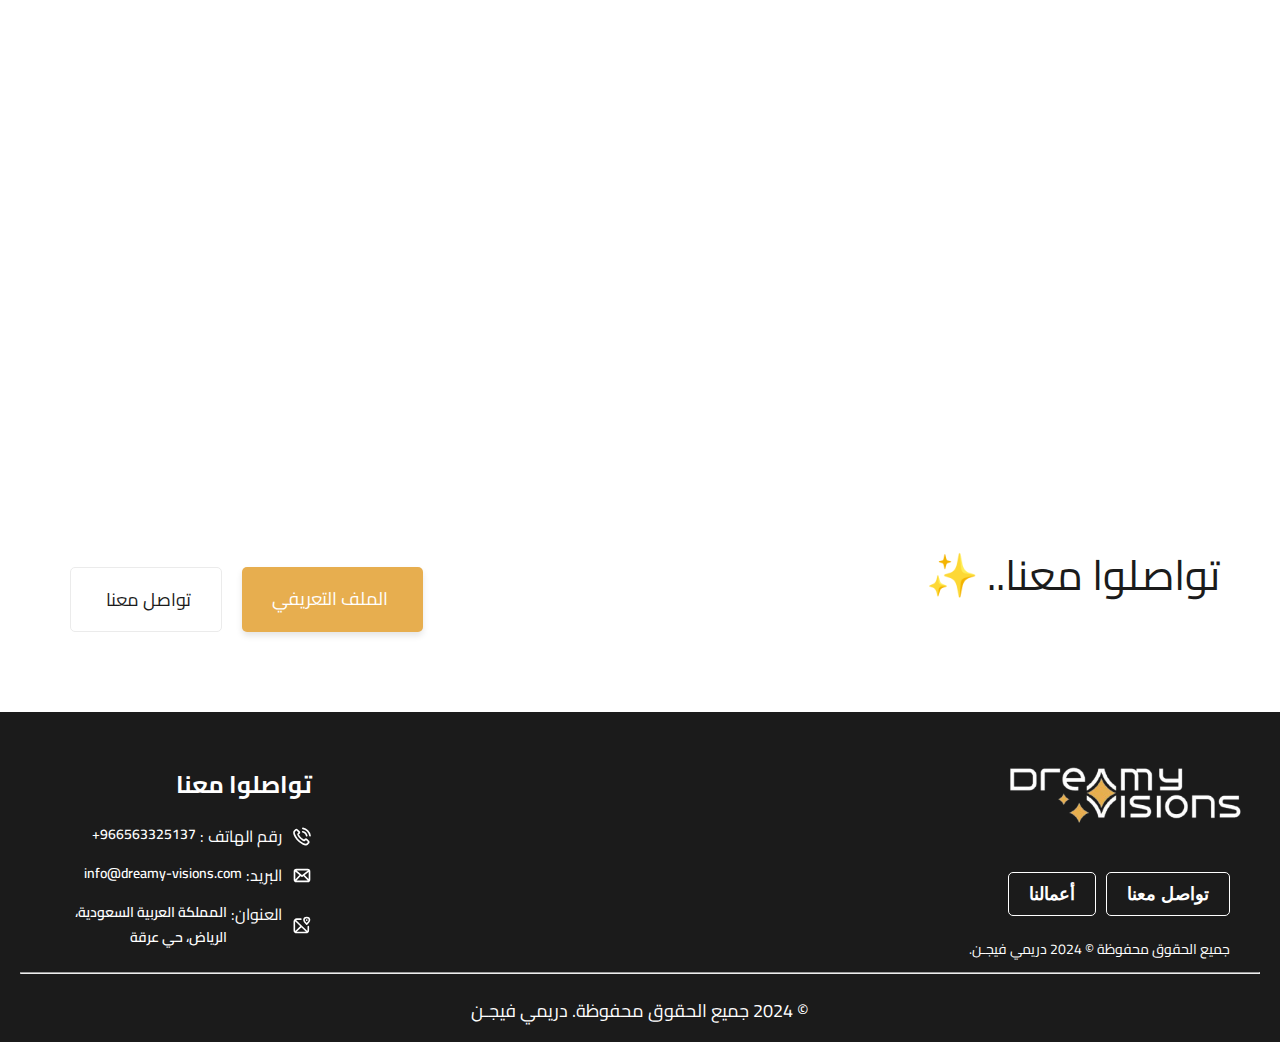
<file: work.html>
<!DOCTYPE html>
<html lang="ar" dir="rtl">

<head>
    <meta charset="UTF-8">
    <meta name="viewport" content="width=device-width, initial-scale=1.0">
    <title>Dreamy Visions |دريمي فيجن - إبداع يحقق الأحلام</title>
    <link rel="icon" type="image/png" href="assets/images/Screenshot 2024-10-19 072850.png">
    <link rel="stylesheet" href="assets/css/style.css">
    <link rel="stylesheet" href="https://cdnjs.cloudflare.com/ajax/libs/font-awesome/6.6.0/css/all.min.css"
        integrity="sha512-Kc323vGBEqzTmouAECnVceyQqyqdsSiqLQISBL29aUW4U/M7pSPA/gEUZQqv1cwx4OnYxTxve5UMg5GT6L4JJg=="
        crossorigin="anonymous" referrerpolicy="no-referrer" />
    <link href="https://unpkg.com/aos@2.3.1/dist/aos.css" rel="stylesheet">
    <!-- Open Graph Meta Tags (for Facebook, LinkedIn, etc.) -->
    <meta name="language" content="ar-SA">
    <meta name="description"
        content="شركة تسويق إبداعي في الرياض، السعودية، نقدم خدمات تسويقية ومنتجات إبداعية مبتكرة لتحويل الأحلام إلى واقع ملموس.">
    <meta name="keywords"
        content="شركة تسويق, خدمات تسويقية, تسويق إبداعي, بناء العلامات التجارية, إدارة المحتوى, تسويق في السعودية, تسويق في الرياض">
    <meta name="author" content="Dreamy Vision">
    <meta name="robots" content="index, follow">

    <!-- Open Graph Tags for Social Sharing -->
    <meta property="og:title" content="دريمي فيجن - شركة تسويق إبداعي">
    <meta property="og:description"
        content="شركة سعودية في قلب الرياض تقدم حلول ومنتجات تسويقية إبداعية لتحويل الأحلام إلى واقع ملموس.">
    <meta property="og:image"
        content="https://raw.githubusercontent.com/Abdulrahman-Hany/dreamyvisions/3a58db0545c442e44ddeb790a525f97ca3365740/Artboard.png">
    <meta property="og:url" content="https://dreamy-visions.com">
    <meta property="og:type" content="website">
    <meta property="og:locale" content="ar_SA">

    <!-- Twitter Card Tags -->
    <meta name="twitter:card" content="summary_large_image">
    <meta name="twitter:title" content="دريمي فيجن - شركة تسويق إبداعي">
    <meta name="twitter:description" content="من الرياض، نقدم حلول تسويقية مبتكرة لتحويل الأحلام إلى واقع ملموس.">
    <meta name="twitter:image"
        content="https://raw.githubusercontent.com/Abdulrahman-Hany/dreamyvisions/3a58db0545c442e44ddeb790a525f97ca3365740/Artboard.png">
</head>
<body>
    <!-- --------- Mobile menu --------- -->
    <ul id="silderMenu">
        <div class="close-icon">
            <img src="assets/images/close.png" alt="" class="close-light" loading="lazy">
        </div>
        <li><a href="index.html" class="active">الرئيسية</a></li>
        <hr>
        <li><a href="index.html#services">خدماتنا</a></li>
        <hr>
        <li class="dropdownMobile"><a style="cursor: pointer;">عن دريمي فيجن</a>
            <span><i class="fa-solid fa-angle-down"></i></span>
        </li>
        <div class="menu-mobile">
            <a href="about-us.html">
                <div>من نحن <i class="fa-solid fa-people-group"></i></div>
            </a>
            <a href="index.html#why-us">
                <div>لماذا نحن؟ <i class="fa-solid fa-circle-question"></i></div>
            </a>
        </div>
        <hr>
        <li><a href="work.html">أعمالنــــا</a></li>
        <hr>
        <button class="auth-links-mobile">
            <span><a href="contact.html">تواصل معنا</a></span>
        </button>
    </ul>
    <div id="mainContent" class="all-bluer">
        <!-- ======== header ======== -->
        <div class="container-header">
            <nav class="navbar">
                <div class="bars">
                    <i class="fa-solid fa-bars-staggered"></i>
                </div>
                <div class="right">
                    <div class="brand">
                        <a href="index.html">
                            <img src="assets/images/logo-white.png" loading="lazy" alt=""></a>
                    </div>
                    <ul class="nav-links">
                        <li><a href="index.html" class="active">الرئيسية</a></li>
                        <li><a href="index.html#services">خدماتنا</a></li>
                        <li class="dropdown">
                            <a style="cursor: pointer;" class="about">عن دريمي فيجن</a>
                            <span><i class="fa-solid fa-angle-down"></i></span>
                            <div class="menu">
                                <ul>
                                    <a href="#">
                                        <li>من نحن <i class="fa-solid fa-people-group"></i></li>
                                    </a>
                                    <a href="index.html#why-us">
                                        <li>لماذا نحن؟ <i class="fa-solid fa-circle-question"></i></li>
                                    </a>
                                </ul>
                            </div>
                        </li>
                        <li><a href="#">أعمالنــــا</a></li>
                    </ul>
                </div>
                <button class="auth-links">
                    <span><a href="contact.html">تواصل معنا</a></span>
                </button>
            </nav>

            <div class="loader">
                <svg xmlns="http://www.w3.org/2000/svg" width="92" height="92" class="star star1" viewBox="0 0 256 256">
                    <path xmlns="http://www.w3.org/2000/svg"
                        d="M55.093,110.761l6.544,17.743c0.246,0.668,0.882,1.111,1.593,1.111c0.711,0,1.347-0.443,1.593-1.111l6.544-17.743   c5.297-14.364,16.62-25.687,30.983-30.983l17.743-6.544c0.667-0.246,1.11-0.882,1.11-1.593c0-0.711-0.443-1.347-1.11-1.593   l-17.744-6.544c-14.363-5.297-25.686-16.619-30.982-30.982l-6.544-17.743c-0.246-0.667-0.882-1.11-1.593-1.11   c-0.711,0-1.347,0.443-1.593,1.11l-6.544,17.743C49.796,46.885,38.474,58.207,24.11,63.504L6.366,70.048   c-0.667,0.246-1.11,0.882-1.11,1.593c0,0.711,0.443,1.347,1.11,1.593l17.743,6.544C38.473,85.074,49.796,96.396,55.093,110.761z" />
                </svg>
                <svg xmlns="http://www.w3.org/2000/svg" width="42" height="42" class="star star2" viewBox="0 0 256 256">
                    <path xmlns="http://www.w3.org/2000/svg"
                        d="M55.093,110.761l6.544,17.743c0.246,0.668,0.882,1.111,1.593,1.111c0.711,0,1.347-0.443,1.593-1.111l6.544-17.743   c5.297-14.364,16.62-25.687,30.983-30.983l17.743-6.544c0.667-0.246,1.11-0.882,1.11-1.593c0-0.711-0.443-1.347-1.11-1.593   l-17.744-6.544c-14.363-5.297-25.686-16.619-30.982-30.982l-6.544-17.743c-0.246-0.667-0.882-1.11-1.593-1.11   c-0.711,0-1.347,0.443-1.593,1.11l-6.544,17.743C49.796,46.885,38.474,58.207,24.11,63.504L6.366,70.048   c-0.667,0.246-1.11,0.882-1.11,1.593c0,0.711,0.443,1.347,1.11,1.593l17.743,6.544C38.473,85.074,49.796,96.396,55.093,110.761z" />

                </svg>
                <svg xmlns="http://www.w3.org/2000/svg" width="32" height="32" class="star star3" viewBox="0 0 256 256">
                    <path xmlns="http://www.w3.org/2000/svg"
                        d="M55.093,110.761l6.544,17.743c0.246,0.668,0.882,1.111,1.593,1.111c0.711,0,1.347-0.443,1.593-1.111l6.544-17.743   c5.297-14.364,16.62-25.687,30.983-30.983l17.743-6.544c0.667-0.246,1.11-0.882,1.11-1.593c0-0.711-0.443-1.347-1.11-1.593   l-17.744-6.544c-14.363-5.297-25.686-16.619-30.982-30.982l-6.544-17.743c-0.246-0.667-0.882-1.11-1.593-1.11   c-0.711,0-1.347,0.443-1.593,1.11l-6.544,17.743C49.796,46.885,38.474,58.207,24.11,63.504L6.366,70.048   c-0.667,0.246-1.11,0.882-1.11,1.593c0,0.711,0.443,1.347,1.11,1.593l17.743,6.544C38.473,85.074,49.796,96.396,55.093,110.761z" />

                </svg>
            </div>
            <div class="loader-2">
                <svg xmlns="http://www.w3.org/2000/svg" width="92" height="92" class="star star1" viewBox="0 0 256 256">
                    <path xmlns="http://www.w3.org/2000/svg"
                        d="M55.093,110.761l6.544,17.743c0.246,0.668,0.882,1.111,1.593,1.111c0.711,0,1.347-0.443,1.593-1.111l6.544-17.743   c5.297-14.364,16.62-25.687,30.983-30.983l17.743-6.544c0.667-0.246,1.11-0.882,1.11-1.593c0-0.711-0.443-1.347-1.11-1.593   l-17.744-6.544c-14.363-5.297-25.686-16.619-30.982-30.982l-6.544-17.743c-0.246-0.667-0.882-1.11-1.593-1.11   c-0.711,0-1.347,0.443-1.593,1.11l-6.544,17.743C49.796,46.885,38.474,58.207,24.11,63.504L6.366,70.048   c-0.667,0.246-1.11,0.882-1.11,1.593c0,0.711,0.443,1.347,1.11,1.593l17.743,6.544C38.473,85.074,49.796,96.396,55.093,110.761z" />

                </svg>
                <svg xmlns="http://www.w3.org/2000/svg" width="42" height="42" class="star star2" viewBox="0 0 256 256">
                    <path xmlns="http://www.w3.org/2000/svg"
                        d="M55.093,110.761l6.544,17.743c0.246,0.668,0.882,1.111,1.593,1.111c0.711,0,1.347-0.443,1.593-1.111l6.544-17.743   c5.297-14.364,16.62-25.687,30.983-30.983l17.743-6.544c0.667-0.246,1.11-0.882,1.11-1.593c0-0.711-0.443-1.347-1.11-1.593   l-17.744-6.544c-14.363-5.297-25.686-16.619-30.982-30.982l-6.544-17.743c-0.246-0.667-0.882-1.11-1.593-1.11   c-0.711,0-1.347,0.443-1.593,1.11l-6.544,17.743C49.796,46.885,38.474,58.207,24.11,63.504L6.366,70.048   c-0.667,0.246-1.11,0.882-1.11,1.593c0,0.711,0.443,1.347,1.11,1.593l17.743,6.544C38.473,85.074,49.796,96.396,55.093,110.761z" />

                </svg>
                <svg xmlns="http://www.w3.org/2000/svg" width="32" height="32" class="star star3" viewBox="0 0 256 256">
                    <path xmlns="http://www.w3.org/2000/svg"
                        d="M55.093,110.761l6.544,17.743c0.246,0.668,0.882,1.111,1.593,1.111c0.711,0,1.347-0.443,1.593-1.111l6.544-17.743   c5.297-14.364,16.62-25.687,30.983-30.983l17.743-6.544c0.667-0.246,1.11-0.882,1.11-1.593c0-0.711-0.443-1.347-1.11-1.593   l-17.744-6.544c-14.363-5.297-25.686-16.619-30.982-30.982l-6.544-17.743c-0.246-0.667-0.882-1.11-1.593-1.11   c-0.711,0-1.347,0.443-1.593,1.11l-6.544,17.743C49.796,46.885,38.474,58.207,24.11,63.504L6.366,70.048   c-0.667,0.246-1.11,0.882-1.11,1.593c0,0.711,0.443,1.347,1.11,1.593l17.743,6.544C38.473,85.074,49.796,96.396,55.093,110.761z" />

                </svg>
            </div>
        </div>
        <!-- ======== seaction-portfolio ======== -->
        <section class="portfolio about">
            <h3 class="latest-work highlight"> أعمالنــــا </h3>
            <div class="section-info">
                <ul class="info-work">
                    <li class="active" data-cat=".all">All</li>
                    <li data-cat=".Visual">Visual ads</li>
                    <li data-cat=".animation">Animations</li>
                    <li data-cat=".short">Short Movies</li>
                    <li data-cat=".Coverage">Coverage</li>
                    <li data-cat=".VFX">VFX</li>
                </ul>
            </div>
            <div class="video-grid">
                <div class="video-card all animation">
                    <div class="video-wrapper">
                        <iframe
                            src="https://player.vimeo.com/video/1022852037?title=0&amp;byline=0&amp;portrait=0&amp;badge=0&amp;autopause=0&amp;player_id=0&amp;app_id=58479"
                            width="100%" height="100%" frameborder="0"
                            allow="autoplay; fullscreen; picture-in-picture; clipboard-write" title="Video"></iframe>
                    </div>

                </div>

                <div class="video-card all Coverage">
                    <div class="video-wrapper">
                        <iframe
                            src="https://player.vimeo.com/video/1022753356?title=0&amp;byline=0&amp;portrait=0&amp;badge=0&amp;autopause=0&amp;player_id=0&amp;app_id=58479"
                            width="100%" height="100%" frameborder="0"
                            allow="autoplay; fullscreen; picture-in-picture; clipboard-write"
                            title="final leap-whats.mp4"></iframe>
                    </div>

                </div>
                <div class="video-card all Coverage">
                    <div class="video-wrapper">
                        <iframe
                            src="https://player.vimeo.com/video/1022855566?title=0&amp;byline=0&amp;portrait=0&amp;badge=0&amp;autopause=0&amp;player_id=0&amp;app_id=58479"
                            width="100%" height="100%" frameborder="0"
                            allow="autoplay; fullscreen; picture-in-picture; clipboard-write"
                            title="9-الفيديو الختامي لحفل الادارات التعليمية.mp4"></iframe>
                    </div>
                </div>
                <div class="video-card all Visual">
                    <div class="video-wrapper">
                        <iframe
                            src="https://player.vimeo.com/video/1022862660?title=0&amp;byline=0&amp;portrait=0&amp;badge=0&amp;autopause=0&amp;player_id=0&amp;app_id=58479"
                            width="100%" height="100%" frameborder="0"
                            allow="autoplay; fullscreen; picture-in-picture; clipboard-write"
                            title="معرض الرياض الدولي للكتاب .mp4"></iframe>
                    </div>
                </div>
                <div class="video-card all Coverage">
                    <div class="video-wrapper">
                        <iframe
                            src="https://player.vimeo.com/video/1022855247?title=0&amp;byline=0&amp;portrait=0&amp;badge=0&amp;autopause=0&amp;player_id=0&amp;app_id=58479"
                            width="3840" height="2160" frameborder="0"
                            allow="autoplay; fullscreen; picture-in-picture; clipboard-write"
                            title="Foundation Village-Tabuk-23Feb24.-..mp4"></iframe>
                    </div>
                </div>
                <div class="video-card all Coverage">
                    <div class="video-wrapper">
                        <iframe
                            src="https://player.vimeo.com/video/1022855401?title=0&amp;byline=0&amp;portrait=0&amp;badge=0&amp;autopause=0&amp;player_id=0&amp;app_id=58479"
                            width="1920" height="1080" frameborder="0"
                            allow="autoplay; fullscreen; picture-in-picture; clipboard-write"
                            title="يوم التأسيس-بوليفارد سيتي.MP4"></iframe>
                    </div>
                </div>
                <div class="video-card all Visual">
                    <div class="video-wrapper">
                        <iframe
                            src="https://player.vimeo.com/video/1022861961?title=0&amp;byline=0&amp;portrait=0&amp;badge=0&amp;autopause=0&amp;player_id=0&amp;app_id=58479"
                            width="1920" height="1080" frameborder="0"
                            allow="autoplay; fullscreen; picture-in-picture; clipboard-write"
                            title="Jaylaa FD24 - DC -Online.mp4"></iframe>
                    </div>
                </div>
                <div class="video-card all VFX">
                    <div class="video-wrapper">
                        <iframe
                            src="https://player.vimeo.com/video/1022855917?title=0&amp;byline=0&amp;portrait=0&amp;badge=0&amp;autopause=0&amp;player_id=0&amp;app_id=58479"
                            width="2048" height="1080" frameborder="0"
                            allow="autoplay; fullscreen; picture-in-picture; clipboard-write"
                            title="Breakdown VFX Tuwaiq Program 2024.mp4"></iframe>
                    </div>
                </div>
                <div class="video-card all Visual">
                    <div class="video-wrapper">
                        <iframe
                            src="https://player.vimeo.com/video/1022862272?title=0&amp;byline=0&amp;portrait=0&amp;badge=0&amp;autopause=0&amp;player_id=0&amp;app_id=58479"
                            width="1920" height="1080" frameborder="0"
                            allow="autoplay; fullscreen; picture-in-picture; clipboard-write"
                            title="ES'PACA.MP4"></iframe>
                    </div>
                </div>
                <div class="video-card all animation">
                    <div class="video-wrapper">
                        <iframe
                            src="https://player.vimeo.com/video/1022851754?title=0&amp;byline=0&amp;portrait=0&amp;badge=0&amp;autopause=0&amp;player_id=0&amp;app_id=58479"
                            width="1920" height="1080" frameborder="0"
                            allow="autoplay; fullscreen; picture-in-picture; clipboard-write"
                            title="Sport.mp4"></iframe>
                    </div>
                </div>
                <div class="video-card all animation">
                    <div class="video-wrapper">
                        <iframe
                            src="https://player.vimeo.com/video/1022852417?title=0&amp;byline=0&amp;portrait=0&amp;badge=0&amp;autopause=0&amp;player_id=0&amp;app_id=58479"
                            width="720" height="404" frameborder="0"
                            allow="autoplay; fullscreen; picture-in-picture; clipboard-write" title="bupa.mp4"></iframe>
                    </div>
                </div>
                <div class="video-card all animation">
                    <div class="video-wrapper">
                        <iframe
                            src="https://player.vimeo.com/video/1022852756?title=0&amp;byline=0&amp;portrait=0&amp;badge=0&amp;autopause=0&amp;player_id=0&amp;app_id=58479"
                            width="1920" height="1080" frameborder="0"
                            allow="autoplay; fullscreen; picture-in-picture; clipboard-write" title="Afed.mp4"></iframe>
                    </div>
                </div>
                <div class="video-card all animation">
                    <div class="video-wrapper">
                        <iframe
                            src="https://player.vimeo.com/video/1022853610?title=0&amp;byline=0&amp;portrait=0&amp;badge=0&amp;autopause=0&amp;player_id=0&amp;app_id=58479"
                            width="1920" height="1080" frameborder="0"
                            allow="autoplay; fullscreen; picture-in-picture; clipboard-write"
                            title="العطاء.mp4"></iframe>
                    </div>
                </div>
                <div class="video-card all Visual">
                    <div class="video-wrapper">
                        <iframe
                            src="https://player.vimeo.com/video/1022863291?title=0&amp;byline=0&amp;portrait=0&amp;badge=0&amp;autopause=0&amp;player_id=0&amp;app_id=58479"
                            width="1920" height="1080" frameborder="0"
                            allow="autoplay; fullscreen; picture-in-picture; clipboard-write"
                            title="صمم في السعودية.mp4"></iframe>
                    </div>
                </div>
                <div class="video-card all Visual">
                    <div class="video-wrapper">
                        <iframe
                            src="https://player.vimeo.com/video/1022864076?title=0&amp;byline=0&amp;portrait=0&amp;badge=0&amp;autopause=0&amp;player_id=0&amp;app_id=58479"
                            width="4096" height="2160" frameborder="0"
                            allow="autoplay; fullscreen; picture-in-picture; clipboard-write"
                            title="رحابها رحبه.mp4"></iframe>
                    </div>
                </div>
                <div class="video-card all Visual">
                    <div class="video-wrapper">
                        <iframe
                            src="https://player.vimeo.com/video/1022866747?title=0&amp;byline=0&amp;portrait=0&amp;badge=0&amp;autopause=0&amp;player_id=0&amp;app_id=58479"
                            width="1920" height="1080" frameborder="0"
                            allow="autoplay; fullscreen; picture-in-picture; clipboard-write"
                            title="Saudi Smash Final_EN .mp4"></iframe>
                    </div>
                </div>
                <div class="video-card all Visual">
                    <div class="video-wrapper">
                        <iframe
                            src="https://player.vimeo.com/video/1022753329?title=0&amp;byline=0&amp;portrait=0&amp;badge=0&amp;autopause=0&amp;player_id=0&amp;app_id=58479"
                            width="4608" height="2112" frameborder="0"
                            allow="autoplay; fullscreen; picture-in-picture; clipboard-write"
                            title="ريمات الرياض"></iframe>
                    </div>
                </div>
                <div class="video-card all Visual">
                    <div class="video-wrapper">
                        <iframe
                            src="https://player.vimeo.com/video/1022864703?title=0&amp;byline=0&amp;portrait=0&amp;badge=0&amp;autopause=0&amp;player_id=0&amp;app_id=58479"
                            width="4096" height="1716" frameborder="0"
                            allow="autoplay; fullscreen; picture-in-picture; clipboard-write"
                            title="To_The_World.mp4"></iframe>
                    </div>
                </div>
                <div class="video-card all short">
                    <div class="video-wrapper">
                        <iframe
                            src="https://player.vimeo.com/video/1022755063?title=0&amp;byline=0&amp;portrait=0&amp;badge=0&amp;autopause=0&amp;player_id=0&amp;app_id=58479"
                            width="4096" height="1714" frameborder="0"
                            allow="autoplay; fullscreen; picture-in-picture; clipboard-write"
                            title="Promo.MP4"></iframe>
                    </div>
                </div>
                <div class="video-card all Visual">
                    <div class="video-wrapper">
                        <iframe
                            src="https://player.vimeo.com/video/1022861591?title=0&amp;byline=0&amp;portrait=0&amp;badge=0&amp;autopause=0&amp;player_id=0&amp;app_id=58479"
                            width="2792" height="1080" frameborder="0"
                            allow="autoplay; fullscreen; picture-in-picture; clipboard-write"
                            title="RIYADH EXPO-2030.mp4"></iframe>
                    </div>
                </div>
                <div class="video-card short">
                    <div class="video-wrapper ">
                        <iframe
                            src="https://player.vimeo.com/video/1022850884?title=0&amp;byline=0&amp;portrait=0&amp;badge=0&amp;autopause=0&amp;player_id=0&amp;app_id=58479"
                            width="1920" height="800" frameborder="0"
                            allow="autoplay; fullscreen; picture-in-picture; clipboard-write"
                            title="فلم خديجة"></iframe>
                    </div>
                </div>
        </section>
        <!-- ============> cta-section <============ -->
        <div class="cta-section">
            <div class="text-section">
                <p>تواصلوا معنا.. ✨</p>
            </div>
            <div class="buttons">
                <a href="assets/images/DV-Profile.pdf" target="_blank" class="btn-primary"> <i
                        class="fa-solid fa-bars-staggered"></i>الملف التعريفي</a>
                <a href="contact.html" class="btn-secondary"> تواصل معنا <i class="fa-solid fa-phone"></i></a>
            </div>
        </div>
        <!-- ============> footer <============ -->
        <footer>
            <div class="footer-container">
                <div class="footer-section social-media">
                    <div class="logo">
                        <img src="assets/images/logo-black.png" alt="هوية" loading="lazy">
                    </div>
                    <div class="social-icons">
                        <a href="https://www.linkedin.com/company/dreamy-visions" target="_blank"><i class="fab fa-linkedin"></i></a>
                        <a href="https://wa.me//966563325137" target="_blank"><i class="fab fa-whatsapp"></i></a>
                        <a href="https://www.instagram.com/dreamyvisions_a/" target="_blank"><i
                                class="fab fa-instagram"></i></a>
                        <a href="https://x.com/dreamyVisions_a" target="_blank"><i
                                class="fa-brands fa-square-x-twitter"></i></a>
                    </div>
                    <div class="buttonss footer">
                        <a class="button" href="contact.html"><button> تواصل معنا</button></a>
                        <a class="button" href=""><button>أعمالنا</button></a>
                    </div>
                    <p>جميع الحقوق محفوظة © 2024 دريمي فيجـن.</p>
                </div>
                <div class="footer-section">
                    <h3> تواصلوا معنا</h3>
                    <ul>
                        <li> <img src="assets/images/phone-call.svg" alt="" loading="lazy">رقم الهاتف : <a
                                href="https://wa.me//966563325137" target="_blank">966563325137+</a></li>
                        <li> <img src="assets/images/mail.svg" alt="" loading="lazy"> البريد: <a
                                href="mailto:info@dreamy-visions.com">info@dreamy-visions.com</a></li>
                        <li> <img src="assets/images/map.svg" alt="" loading="lazy">العنوان: <a
                                href="https://maps.app.goo.gl/g2ZEgnmpHTS4bZH27" target="_blank">المملكة العربية السعودية، الرياض، حي عرقة
                               </a></li>
                    </ul>
                </div>
            </div>
            <hr>
            <div class="footer-copyright">
                <p>&copy; 2024 جميع الحقوق محفوظة. دريمي فيجـن</p>
            </div>
        </footer>
    </div>

    <script src="assets/javascript/main.js"></script>
    <script>
        window.onscroll = function () {
            if (window.scrollY > 0) {
                document.querySelector('.navbar').style.top = '10px';
            } else {
                document.querySelector('.navbar').style.top = '40px';
            }
        };
        let infoWork = document.querySelectorAll(".info-work li");
        let videoWrapper = document.querySelectorAll(".video-card");
        infoWork.forEach((li) => {
            li.addEventListener("click", function (e) {
                infoWork.forEach((li) => {
                    li.classList.remove("active");
                    this.classList.add("active");
                });
                videoWrapper.forEach((img) => {
                    img.style.display = "none";
                });
                document.querySelectorAll(this.dataset.cat).forEach((el) => {
                    el.style.display = "block";
                });
            });
        });
    </script>

    <!-- Gsap JS -->
    <script src="https://cdnjs.cloudflare.com/ajax/libs/gsap/3.12.5/gsap.min.js"></script>
    <script src="assets/javascript/gsap.js"></script>

    <!-- Aos JS -->
    <script src="https://unpkg.com/aos@2.3.1/dist/aos.js"></script>
    <script>
        AOS.init();
    </script>
</body>

</html>
</file>
<file: assets/css/style.css>
@import url('https://fonts.googleapis.com/css2?family=Cairo:wght@200..1000&display=swap');

* {
    padding: 0;
    margin: 0;
    box-sizing: border-box;
}

body {
    font-family: "Cairo", sans-serif;
}

html {
    scroll-behavior: smooth;
}

li {
    list-style: none;
}

a {
    text-decoration: none;
}
/* ============= notifications =============*/
.highlight{
    background-image: url("../images/highlight.png");
    padding: 0 5px 10px;
    background-repeat: no-repeat;
    background-position: 50%;
    background-size: 100% 100%;
}
.highlight.services{
    background-size: 100% 56%;
}
.latest-work.highlight{
    background-size: 100% 74%;
}
.notifications {
    position: fixed;
    top: 32px;
    right: 32px;
    z-index: 99999999;
}
.toast {
    display: flex;
    align-items: center;
    flex-direction: row-reverse;
    gap: 25px;
    padding: 8px;
    margin-bottom: 16px;
    width: 400px;
    background: linear-gradient(to right, #d19c4e, #1f2937); 
    border-radius: 8px;
    position: relative;
  }

  .toast i {
    font-size: 30px; 
    color: white;
  }

  .content .title {
    font-size: 20px; 
    font-weight: bold; 
    text-align: end;
    color: white;
  }

  .content span {
    color: rgba(255, 255, 255, 0.6); 
  }

  .toast .close {
    color: rgba(255, 255, 255, 0.9); 
    cursor: pointer;
    position: absolute;
    right: 32px;
    font-size: 30px; 
  }

  .toast .progress {
    position: absolute;
    bottom: 0;
    left: 0;
    background-color: #c6840b; 
    height: 3px;
    width: 100%;
    animation: timeOut 5s linear forwards;
  }

  @keyframes timeOut {
    from {
      width: 100%;
    }
    to {
      width: 0;
    }
  }

/* ============= header =============*/
.header {
    min-height: 100vh;
    width: 100%;
    background-image: linear-gradient(rgba(4, 9, 30, 0.02), rgba(4, 9, 30, 0.1)), url(../images/background-imag.jpeg);
    background-position: center;
    background-size: cover;
    position: relative;
}
.all-bluer.blur {
    filter: blur(5px);
}
.navbar {
    position: fixed;
    top: 40px;
    right: 0;
    left: 0;
    display: flex;
    justify-content: space-between;
    align-items: center;
    background-color: #fff;
    padding: 10px 30px;
    border-radius: 12px;
    box-shadow: 0 4px 6px rgba(0, 0, 0, 0.1);
    max-width: 1200px;
    z-index: 9999999;
    margin: 0 auto;
}
.right {
    display: flex;
    justify-content: space-between;
    align-items: center;
}
.bars {
    font-size: 26px;
    cursor: pointer;
    display: none;
}
.brand {
    height: 43px;
    cursor: pointer;
}
.brand::after {
    content: "";
    position: absolute;
    width: 2px;
    height: 50px;
    background: #e7ae4f;
    margin-right: 20px;
}
.brand img {
    height: 43px;
    width: auto;
}
.nav-links {
    display: flex;
    justify-content: center;
    align-items: center;
    padding-right: 40px;
}
.nav-links li {
    margin-right: 30px;
}
.nav-links li a {
    text-decoration: none;
    color: #1b1b1b;
    font-weight: 600;
    font-size: 19px;
}
.nav-links li a:hover,
.nav-links li a.active {
    color: #e7ae4f;
}
.nav-links li.dropdown:hover a,
.dropdownMobile:hover a {
    color: #e7ae4f;
}
.nav-links li.dropdown:hover span,
.dropdownMobile:hover span {
    color: #e7ae4f;
}
.dropdown {
    display: flex;
    align-items: center;
    transition: all .4s;
}
.dropdown span i,
.dropdownMobile span i {
    position: relative;
    top: 3px;
    margin-right: 6px;
    font-size: 20px;
}
.auth-links,
.auth-links-mobile {
    display: inline-block;
    border-radius: 9px;
    background-color: #e7ae4f;
    border: none;
    text-align: center;
    font-size: 17px;
    padding: 12px 6px;
    width: 130px;
    transition: all 0.5s;
    cursor: pointer;
    margin: 5px;
}
.auth-links span,
.auth-links-mobile span {
    cursor: pointer;
    display: inline-block;
    position: relative;
    transition: 0.5s;
}
.auth-links span a,
.auth-links-mobile span a {
    color: #FFFFFF;
    font-size: 18px;
    font-weight: 800;
}
.auth-links span::after,
.auth-links-mobile span::after {
    content: '»';
    direction: ltr;
    position: absolute;
    opacity: 0;
    top: -1px;
    right: -15px;
    transition: 0.5s;
    font-size: 22px;
    color: #fff;
}
.auth-links:hover span,
.auth-links-mobile:hover span {
    padding-right: 19px;
}

.auth-links:hover span::after,
.auth-links-mobile:hover span::after {
    opacity: 1;
    right: 0;
}
/* ============= menu =============*/
.menu {
    position: absolute;
    top: 90px;
    background-color: #FFFFFF;
    border-radius: 10px;
    box-shadow: 0 4px 8px rgba(0, 0, 0, 0.1);
    padding: 15px;
    width: 180px;
    opacity: 0;
    visibility: hidden;
    transition: opacity .4s ease, visibility .4s ease;
}
.menu-mobile {
    display: none;
}
.menu-mobile div {
    display: block;
}
.menu-mobile.active {
    display: block;
}
.menu.active {
    opacity: 1;
    visibility: visible;
}
.menu ul li,
.menu-mobile div {
    padding: 10px 10px;
    margin: 0;
    font-weight: 600;
    font-size: 18px;
    color: #1b1b1b;
    cursor: pointer;
    display: flex;
    justify-content: space-between;
    align-items: center;
}
.menu ul li i,
.menu-mobile i {
    color: #1b1b1bc2;
}
.menu ul li:hover,
.menu-mobile div:hover {
    background-color: #f0f0f0;
    border-radius: 5px;
    color: #e7ae4f;
}
.arrow {
    font-size: 0.8em;
    color: #888;
}
/* ============= silderMenu =============*/
#silderMenu {
    display: flex;
    flex-direction: column;
    gap: 1rem;
    padding: 5rem 2.5rem;
    position: fixed;
    right: -38rem;
    top: 0;
    bottom: 0;
    width: 18rem;
    z-index: 99900;
    height: 100vh;
    background-color: #FFFFFF;
    transition: all 0.3s ease;
}
#silderMenu.active {
    right: 0;
}
#silderMenu li a.active {
    color: #e7ae4f;
}
.dark #silderMenu {
    background-color: #1b1b1b;
    color: #fff;
}
.close-icon {
    position: absolute;
    right: 1.5rem;
    top: 1.5rem;
    cursor: pointer;
}
.close-light {
    width: 1.25rem;
}

.dark .close-light {
    display: none;
}
.dark .close-dark {
    display: block;
    width: 1.25rem;
}
#silderMenu li a {
    color: #1b1b1b;
    font-size: 18px;
    font-weight: 600;
    transition: color 0.3s ease;
}
#silderMenu li a:hover {
    color: #e7ae4f;
}
/* ============= circle =============*/
.circle {
    height: 24px;
    width: 24px;
    border-radius: 24px;
    background-color: black;
    position: fixed;
    top: 0;
    left: 0;
    pointer-events: none;
    z-index: 99999999;
}

/* From Uiverse.io by LightAndy1 */
.loader {
    user-select: none;
    position: absolute;
    left: 30px;
    top: 150px;
    transform: rotate(-90deg);
}
.loader-2 {
    user-select: none;
    position: absolute;
    right: 30px;
    bottom: 50px;
    transform: rotate(-90deg);
}
.star {
    opacity: 0;
    fill: #e7ae4f;
    animation: loader 4s infinite alternate;
}
.star2 {
    height: 60px;
    margin-left: -10px;
    margin-bottom: 10px;
    animation-delay: 0.25s;
}
.star3 {
    height: 46px;
    margin-left: -15px;
    animation-delay: 0.5s;
}
@keyframes loader {
    0% {
        opacity: 0;
        transform: translateY(0) translateX(50px) rotate (0deg);
    }

    10% {
        opacity: 0;
        transform: translateY(0) translateX(50px) rotate(0deg);
    }

    100% {
        opacity: 1;
        transform: translateY(-20px) translateX(0) rotate(360deg);
    }
}
/* ============= elementor-background-overlay =============*/
.container {
    max-width: 1200px;
    margin: 0 auto;
}
.elementor-background-overlay {
    position: relative;
    top: 160px;
    background-color: rgb(119 119 119 / 25%);
    -webkit-backdrop-filter: blur(10px);
    backdrop-filter: blur(10px);
    border-radius: 12px;
    padding: 30px;
    max-width: 600px;
    box-shadow: 0 4px 8px rgba(0, 0, 0, 0.1);
}
.badge.dreamy,
.elementor-background-overlay.dreamy h1 {
    color: #ffffff;
}
.elementor-background-overlay h1 {
    color: #fff;
    font-size: 2.8rem;
    font-weight: 900;
    line-height: 1.5;
}
.elementor-background-overlay.dreamy h1 span{
    background: linear-gradient(45deg, #1b1b1b, #686142, #696866, #f7ebd2, #ffffff);
    -webkit-background-clip: text;
    background-size: 500%;
    color: transparent;
    animation: animate 7s infinite linear;
}
.elementor-background-overlay.dreamy-two h1 span{
    background: linear-gradient(45deg, #c1a509, #ffe674, #e7ae4f, #ffae00, #ffffff);
    -webkit-background-clip: text;
    background-size: 500%;
    color: transparent;
    animation: animate 7s infinite linear;
}

@keyframes animate {
    0% {
        background-position: 0 100%;
    }

    50% {
        background-position: 100% 0;
    }

    100% {
        background-position: 0 100%;
    }
}
.features-badge {
    list-style: none;
    padding: 0;
    margin-top: 20px;
}
.features-badge li {
    color: #ffff;
}
.features-badge li {
    font-size: 1.2rem;
}
.features-badge li img {
    position: relative;
    top: 20px;
    width: 38px;
    height: 38px;
}
/*-----------------------------------*\
 * # Buttom-whatsapp 
\*-----------------------------------*/
.whatsapp-btn-container {
    position: fixed;
    right: 10px;
    opacity: 0;
    z-index: 99999;
    bottom: -50px;
    padding: 24px;
    animation: fade-up 1000ms forwards;
    animation-delay: 1000ms;
}
@keyframes fade-up {
    100% {
        bottom: 24px;
        opacity: 1;
    }
}
.whatsapp-btn-container .whatsapp-btn {
    font-size: 48px;
    color: #ffae00;
    border-radius: 50%;
    display: inline-block;
    transition: all 400ms;
    cursor: pointer;
}
.whatsapp-btn-container .whatsapp-btn:hover {
    transform: scale(1.1);
}
/*-----------------------------------*\
 * #CHAT-WIDGET
\*-----------------------------------*/
.chat-widget {
    width: 300px;
    background-color: #1b1b1b;
    border-radius: 15px;
    box-shadow: 0px 4px 10px rgba(0, 0, 0, 0.1);
    color: #fff;
    position: fixed;
    bottom: 100px;
    right: 20px;
    overflow: hidden;
    font-size: 16px;
    display: none;
    z-index: 9999;
}
.chat-header {
    background-color: #1b1b1b;
    padding: 15px;
    display: flex;
    justify-content: space-between;
    align-items: center;
}
.chat-header img {
    width: 60px;
}

.chat-title {
    font-size: 14px;
    font-weight: bold;
}
.close-btn {
    background: none;
    border: none;
    color: #fff;
    font-size: 18px;
    cursor: pointer;
}
.chat-body {
    background-color: #fff;
    color: #000;
    padding: 15px;
}
.chat-subtitle {
    color: #7e7c82;
    margin-bottom: 12px;
    font-size: 14px;
    font-weight: bold;
}
.chat-list {
    padding: 0;
    margin-bottom: 10px;
}
.chat-list li {
    margin-bottom: 5px;
    display: flex;
    align-items: center;
    color: #000000;
}
.chat-list li i {
    margin-left: 10px;
    font-size: 16px;
    color: #1b1b1b;
}
.chat-footer {
    padding: 15px;
    text-align: center;
    background-color: #fff;
}
.send-btn {
    background-color: #e7ae4f;
    color: #fff;
    border: none;
    padding: 10px 20px;
    border-radius: 30px;
    cursor: pointer;
    font-size: 16px;
    width: 100%;
}
.send-btn i {
    margin-left: 5px;
}
/* ============= slider =============*/
.slider {
    padding: 40px 0;
    margin: auto;
    position: relative;
    width: 90%;
    display: grid;
    place-items: center;
    overflow: hidden;
}
.slider {
    padding: 15px;
}
.slider img{
    width: auto;
    height: 100px; 
    object-fit: contain;
}
.slider-track {
    display: flex;
    max-width: 1400px;
    margin: 0 auto;
    animation: scroll 40s linear infinite;
}
.slider-track:hover {
    animation-play-state: paused;
}

@keyframes scroll {
    0% {
        transform: translateX(20%);
    }

    100% {
        transform: translateX(calc(100px * 20));
    }
}
.service-item img {
    width: 150px;
}
.slider::before,
.slider::after {
    background: linear-gradient(to right, rgba(255, 255, 255, 1) 0%, rgba(255, 255, 255, 0) 100%);
    content: '';
    height: 100%;
    position: absolute;
    width: 15%;
    z-index: 2;
}
.slider::before {
    left: 0;
    top: 0;
}
.slider::after {
    right: -100px;
    top: 0;
    transform: rotateZ(180deg);
}
/* ============= container-campany =============*/
.container-campany {
    max-width: 1200px;
    margin: 0 auto;
    padding: 40px 20px;
    text-align: center;
}
.container-campany h1 {
    font-size: 36px;
    max-width: 750px;
    margin: 0 auto;
    color: #333;
    margin-bottom: 20px;
}
.container-campany h1 .highlight {
        background-image: url("../images/highlight.png");
        padding: 0 5px 10px;
        background-repeat: no-repeat;
        background-position: 100%;
        background-size: 100% 70%;
}
.highlight.span{
    background-size: 100% 70%;
}
.container-campany p {
    font-size: 18px;
    max-width: 600px;
    margin: 0 auto;
    color: #666;
    margin-bottom: 30px;
}

/* ============= buttons =============*/
.buttons {
    margin-top: 50px;
    display: flex;
    flex-wrap: wrap;
    justify-content: center;
}
.buttons a {
    text-decoration: none;
    padding: 15px 30px;
    border-radius: 5px;
    font-size: 18px;
    margin: 10px;
    transition: background-color 0.3s ease, color 0.3s ease;
}
.buttons.work a i{
    transition: transform .4s;
}
.buttons.work a:hover i{
    transform: translateY(5px);
}
.btn-primary {
    background-color: #e7ae4f;
    color: #fff;
    font-size: 18px;
    font-family: 700;
    box-shadow: 0 4px 6px rgba(0, 0, 0, 0.1);
}
.btn-primary i {
    margin-left: 5px;
}
.btn-secondary i {
    margin-right: 5px;
}
.btn-secondary {
    background-color: #ffffff;
    color: #1b1b1b;
    font-size: 18px;
    font-family: 700;
    border: 1px solid #ebebeb;
    transition: all .5s;
}
.btn-secondary:hover {
    background-color: #fffefa;
    box-shadow: 0 4px 6px rgba(0, 0, 0, 0.1);
}

/* ============= services =============*/

.services {
    display: flex;
    flex-wrap: wrap;
    justify-content: center;
    padding: 20px;
}
.service-item {
    display: flex;
    flex-direction: column;
    justify-content: center;
    align-items: center;
    background-color: #fff;
    border-radius: 8px;
    margin: 15px 10px;
    padding: 10px;
    cursor: pointer;
    box-shadow: 0 2px 4px rgba(0, 0, 0, 0.1);
    transition: all .4s;
}
.service-item:hover {
    transform: translateY(-20px);
}
.service-item img {
    max-width: 30%;
    padding-bottom: 10px;
    margin: 0 auto;
}
.service-item p {
    font-size: 18px;
    font-weight: bold;
    color: #1b1b1b;
}
/*=========== our-services ==============*/

.our-services {
    text-align: center;
    padding: 50px 0;
}
.our-services h2 {
    font-size: 3rem;
    font-weight: bold;
    margin-bottom: 40px;
    width: fit-content;
    margin: 0 auto;
}
.container-why {
    display: flex;
    flex-direction: row;
    justify-content: space-between;
    max-width: 1200px;
    margin: 0 auto;
    margin-top: 100px;
}
.why-us {
    width: 60%;
    padding: 41px 41px 0;
}
.why-us h2 {
    color: #d19c4e;
    font-size: 40px;
    font-weight: 900;
    margin-bottom: 20px;
}
.why-us h3 {
    font-size: 48px;
    font-weight: 900;
    line-height: 1.3em;
}
.why-us p {
    font-size: 22px;
    margin-bottom: 16px;
}
.features {
    display: flex;
    flex-wrap: wrap;
    gap: 20px;
    margin-top: 35px;
}
.feature {
    width: 45%;
    background-color: #fff;
    padding: 20px;
    border-radius: 8px;
    text-align: center;
    box-shadow: 0 4px 6px rgba(0, 0, 0, 0.04);
    transition: all .4s;
}
.feature:hover {
    background-color: #a5aa9b5a;
}
.feature i {
    font-size: 2em;
    color: #0085FF;
    margin-bottom: 10px;
}
.feature h3 {
    color: #1b1b1b;
    font-size: 1.2em;
    margin-bottom: 10px;
}
.feature .icon img {
    width: 60px;
}
.feature p {
    font-size: 1em;
    color: #1b1b1b;
    text-align: justify;
}
.all-stat {
    display: grid;
    grid-template-columns: repeat(2, 1fr);
    margin-top: 30px;
}
.stats {
    background-color: rgb(255, 254, 254);
    color: #333;
    padding: 52px;
    max-width: 490px;
    margin: 0 auto;
    border-radius: 8px;
    position: relative;
    box-shadow: 0 4px 6px rgba(0, 0, 0, 0.1);
}
.stats img {
    margin: 20px 0;
    border-radius: 10px;
    width: 100%;
    transition: all .4s;
}
.stats img:hover {
    transform: scale(1.03);
}
.stats h2 {
    font-weight: 700;
    font-size: 46px;
    line-height: 1.3em;
    margin-bottom: 20px;
}
.stats p {
    font-size: 20px;
}
.stat {
    margin-bottom: 20px;
    text-align: center;
}
.stat p:first-child {
    font-size: 2em;
    font-weight: bold;
}
.stat p:last-child {
    font-size: 1.2em;
}

/*============> cta-section <============*/
.cta-section {
    display: flex;
    align-items: center;
    justify-content: space-between;
    padding: 20px 20px 70px;
    max-width: 1200px;
    margin: 0 auto;
}
.text-section p {
    font-size: 42px;
    line-height: 32px;
    color: #1b1b1b;
}

/*========== footer ==========*/
footer {
    background-color: #1b1b1b;
    color: #fff;
    padding: 40px 20px 15px;
}
.footer-container {
    display: flex;
    justify-content: space-between;
    align-items: flex-start;
    max-width: 1200px;
    margin: 0 auto;
    flex-wrap: wrap;
}
.footer-section {
    flex: 1;
    max-width: 262px;
    margin: 10px;
}
.footer-section.social-media {
    margin-left: 150px;
}
.footer-section h3 {
    margin-bottom: 15px;
    font-size: 24px;
}
.footer-section ul {
    list-style: none;
    line-height: 1.8;
}
.footer-section ul li {
    margin-bottom: 10px;
    display: flex;
}
.footer-section ul li img{
    color: #ffff;
}
.footer-section ul li a {
    color: #fff;
    padding-right: 4px;
    font-size: 14px;
    font-weight: 600;
}
.footer-section ul li img {
    width: 20px;
    margin-left: 10px;
}
.footer-section.social-media .logo img {
    position: relative;
    max-width: 240px;
    margin-bottom: 15px;
    left: 14px;
}
.footer-copyright {
    text-align: center;
}
.footer-copyright p{
    font-size: 18px;
    color: #ffffff;
}
.social-icons {
    display: flex;
    gap: 38px;
    margin-bottom: 20px;
}
.social-icons a {
    color: #fff;
    font-size: 25px;
    text-decoration: none;
}
.buttonss {
    display: flex;
    gap: 10px;
    margin-bottom: 15px;
}
.buttonss.footer {
    justify-content: flex-start;
    font-family: "Cairo", sans-serif;
}
.buttonss .button {
    display: flex;
}
.buttonss .button button {
    background-color: transparent;
    border: 1px solid #fff;
    color: #FFFFFF;
    font-size: 18px;
    font-weight: 800;
    padding: 10px 20px;
    border-radius: 5px;
    cursor: pointer;
    transition: background-color 0.3s ease;
}
.buttonss button:nth-child(2) {
    background-color: #fff;
    color: #1b1b1b;
}
.buttonss button:hover {
    background-color: #fff;
    color: #1b1b1b;
}
footer p {
    margin-top: 20px;
    font-size: 14px;
}
@media (max-width: 768px) {
    .footer-container {
        flex-direction: column;
        align-items: center;
    }

    .footer-section {
        text-align: center;
    }
}


/*======== container-contact  ===========*/
.container-contact {
    margin-top: 130px;
    padding: 50px 20px;
    text-align: center;
}
.header-contact h1 {
    font-size: 3rem;
    color: #000;
    margin-bottom: 10px;
}
.header-contact p {
    font-size: 20px;
    color: #d19c4e;
    margin-bottom: 20px;
}
.social-icons-contact {
    margin-bottom: 30px;
}
.social-icons-contact a {
    margin: 0 10px;
    font-size: 34px;
    color: #1b1b1b;
    transition: all .4s;
}
.social-icons-contact a i {
    transition: all .5s;
}
.social-icons-contact a i:hover,
.option:hover {
    transform: translateY(-8px);
}
.contact-options {
    display: flex;
    justify-content: center;
    gap: 15px;
    flex-wrap: wrap;
}
.option {
    background-color: #fff;
    border-radius: 10px;
    box-shadow: 0 2px 5px rgba(0, 0, 0, 0.1);
    padding: 20px;
    width: 200px;
    text-align: center;
    cursor: pointer;
    transition: all .4s;
}
.option i {
    font-size: 2rem;
    color: #d19c4e;
    margin-bottom: 10px;
}
.option p {
    font-size: 1.2rem;
    color: #1b1b1b;
}

/*================= form ===============*/

.container-form {
    padding-left: 1rem;
    padding-right: 1rem;
    margin: 20px auto;
    margin-bottom: 70px;
}
.contact-form {
    margin: 0 auto;
}
.form-box {
    max-width: 39rem;
    margin: 0 auto;
    padding: 2rem;
    background-color: #ffffff;
    border-radius: 0.7rem;
    box-shadow: 0 10px 15px rgba(0, 0, 0, 0.1);
}
.form-box h2 {
    font-size: 2.5rem;
    font-weight: 600;
    color: #1b1b1b;
    margin-bottom: 1rem;
}
.form-group {
    margin-bottom: 1rem;
}
label {
    display: block;
    color: #1b1b1b;
    margin-bottom: 0.25rem;
    font-size: 18px;
    font-weight: 600;
}
input,
textarea {
    width: 100%;
    padding: 1rem 1rem;
    border-radius: 0.5rem;
    font-size: 17px;
    outline: none;
    border: none;
    border: 1px solid #1b1b1bc4;
    transition: box-shadow 0.3s ease;
}
input:focus,
textarea:focus {
    border: none;
    box-shadow: 0 0 0 2px #d19c4e;
}
input::placeholder,
textarea::placeholder {
    font-size: 16px;
}
.submit {
    width: 100%;
    background-color: #d19c4e;
    color: #fff;
    outline: none;
    border: none;
    padding: 1rem 1rem;
    border-radius: 0.5rem;
    font-size: 22px;
    font-weight: 700;
    cursor: pointer;
    transition: all 0.3s ease;
}
button:hover {
    background-color: #e3b154ea;
    box-shadow: 0 10px 15px rgba(0, 0, 0, 0.1);
}

/*============ vision-section =============*/
.vision-section {
    display: flex;
    justify-content: center;
    gap: 40px;
    padding: 50px;
    max-width: 1350px;
    margin: 0 auto;
    margin-top: 130px;
    margin-bottom: 60px;

}
.vision-section.home{
    margin-top: 0px;
}
.left-content,
.right-content {
    width: 45%;
}
.left-content{
    margin-top: -4px;
}
.left-content img{
    position: relative;
    bottom: 20px;
    max-width: 240px;
}
.left-content .quoteone {
    font-size: 1.3rem;
    color: #1b1b1bcd;
}
.left-content .quote {
    font-size: 2rem;
    color: #1b1b1b;
}
.left-content .quote span {
    color: #d19c4e;
    font-weight: 700;
}
.left-content .tag {
    color: white;
    background-color: #d19c4e;
    padding: 9px 9px;
    ;
    display: inline-block;
    border-radius: 5px;
    margin-bottom: 15px;
}
.right-content h3 {
    margin: 30px 30px 0;
    color: #d19c4e;
    font-size: 22px;
    margin-bottom: 15px;
}
.right-content h3.home {
    margin: 10px 30px 0;
}
.right-content p {
    margin: 0 30px 0;
    font-size: 18px;
    text-align: justify;

}
.info-sectionn {
    padding: 20px;
    text-align: center;
}
.info-section .info {
    display: flex;
    flex-wrap: wrap;
    justify-content: flex-start;
    gap: 15px;
    margin: 20px 0px 0 0;
}
.info a li i{
    transition: transform .4s;
    margin-right: 3px;
}

.info a li:hover i {
    transform: translateX(-5px);
}
.info-work {
    display: flex;
    flex-wrap: wrap;
}
.info ,
.info-work{
    display: flex;
    justify-content: center;
    list-style: none;
    padding: 0;
}
.section-info .info-work li{
    margin:15px;
}
.info li,
.info-work li {
    padding: 15px 15px;
    font-weight: bold;
    cursor: pointer;
    background-color: #eee;
    min-width: 105px;
    text-align: center;
    transition: 0.2s;
    margin-bottom: 30px;
    border-radius: 8px;
}
.info li.active,
.info-work li.active,
.info li:hover, 
.info-work li:hover {
    background-color: #d19c4e;
    color: white;
}
.company-info {
    display: flex;
    flex-wrap: wrap;
}
.company-info p {
    margin-bottom: 10px;
    transition: 0.3s;
    margin-left: 5px;
    margin-right: 5px;
}
.company-info p:not(:first-child){
    display: none;
}
.company-info p span {
    color: #d19c4e;
    font-weight: bold;
}
  /*============= portfolio=================*/
  
.portfolio {
    text-align: center;
    padding: 50px 20px 0;
}
.portfolio.about{
    margin-top: 100px;
}
.portfolio-heading {
    font-size: 24px;
    color: #1b1b1bda;
}
.latest-work {
    font-size: 36px;
    font-weight: bold;
    margin: 10px 0;
    width: fit-content;
    margin: 0 auto;
}
.video-grid {
    display: grid;
    grid-template-columns: repeat(auto-fit, minmax(360px, 1fr));
    gap: 20px;
    margin-top: 40px;
    padding: 0 25px;
    justify-items: center;
    max-width: 1250px;
    margin: 0 auto;
}
.video-card {
    width: 100%;
    border-radius: 18px;
    overflow: hidden;
    transition: transform 0.3s;
}
.video-card:hover {
    transform: scale(1.01);
}
.video-wrapper {
    position: relative;
    padding-top: 56.25%;
    margin-top: 20px;

}
video,
iframe {
    position: absolute;
    top: 0;
    left: 0;
    width: 100%;
    height: 100%;
    border: none;
}
/*===============> media qeaary  <=============*/
@media (max-width: 1250px) {
    .circle {
        display: none;
    }
    .header-dreamy .img-pepole {
        width: 47%;
    }
}
@media (max-width: 1050px) {
    .container-card {
        flex-direction: column;
        align-items: center;
    }

    .card-second,
    .card-first {
        width: 90%;
    }

    .container-why {
        flex-direction: column;
    }

    .stats {
        max-width: 85%;
    }

    .feature {
        width: 47%;
    }

    .why-us {
        width: 95%;
        margin: 0 auto;
    }

    .footer-section.social-media {
        margin-left: 0px;
    }

    .footer-section.three {
        margin-right: 0px;
    }
}

@media (max-width: 970px) {
    .nav-links {
        display: none;
    }

    .brand::after {
        display: none;
    }

    .auth-links {
        display: none;
    }

    .brand img {
        height: 48px;
    }

    .bars {
        display: block;
    }

    .container-header {
        top: 12px;
    }

    .container-header {
        padding: 0 25px;
    }

    .navbar {
        margin: 0 20px;
        top: 12px;
    }

    .vision-section {
        flex-direction: column;
        align-items: center;
    }
    .right-content p,
    .right-content h3  {
        margin-right: 0;
        margin-left: 0;
    }
    .left-content,
    .right-content {
        width: 100%;
    }
    .container-social {
        flex-direction: column;
        align-items: center;
    }
    .content-title-social {
        max-width: 90%;
    }
    .card-social {
        max-width: 90%;
    }
    .card-social .shield {
        width: 90%;
    }
}

@media (max-width: 650px) {
    .features-badge {
        flex-direction: column;
        align-items: center;
    }

    .feature {
        width: 100%;
    }

    .social-icons {
        justify-content: center;
    }

    .buttonss.footer {
        justify-content: center;
    }

    .footer-section.three {
        text-align: center;
    }
    .header-dreamy .img-pepole {
        display: none;
    }
    .video-grid {
        grid-template-columns: repeat(auto-fit, minmax(300px, 1fr));
        padding: 0 30px;
    }
}

@media (max-width: 600px) {
    .elementor-background-overlay h1 {
        font-size: 2.1rem;
    }

    .stats {
        padding: 40px;
    }

    .why-us {
        padding: 10px;
        text-align: center;
    }

    .why-us h3 {
        font-size: 34px;
        margin-bottom: 15px;
    }

    .why-us p {
        font-size: 20px;
    }

    .cta-section {
        flex-direction: column;
    }

    .text-section {
        text-align: center;
    }
    .vision-section {
        padding: 20px;
    }
    .left-content h1 {
        font-size: 2.1rem;
    }
    .content-title-social h1 {
        font-size: 40px;
    }
    .container-social {
        padding: 30px;
    }
}
@media (max-width: 430px){
    .video-grid {
        grid-template-columns: repeat(auto-fit, minmax(200px, 1fr));
        padding: 0 0px;
    }
}
@media (max-width: 430px) {
    .brand img {
        height: 40px;
    }

    .elementor-background-overlay h1 {
        font-size: 1.5rem;
    }

    .features-badge li {
        font-size: 1rem;
    }

    .features-badge li img {
        top: 12px;
        width: 25px;
        height: 25px;
    }

    .overlay h3 {
        font-size: 23px;
    }

    .card-second .overlay .btn,
    .card-first .overlay .btn {
        font-size: 16px;
    }

    .card-first img {
        bottom: -78px;
        left: -26px;
    }

    .stats {
        padding: 30px 20px;
    }

    .stats h2 {
        font-size: 45px;
    }

    .stats p {
        font-size: 17px;
    }

    .all-stat {
        display: grid;
        grid-template-columns: repeat(1, 1fr);
    }

    .why-us h3 {
        font-size: 30px;
    }

    .why-us p {
        font-size: 18px;
    }

    .feature {
        padding: 10px;
    }

    .container-header {
        padding: 0 16px;
    }

    .header-contact h1 {
        font-size: 2.6rem;
    }
    .content-title-social h1 {
        font-size: 37px;
    }
    .container-social {
        padding: 20px;
    }
    .elementor-background-overlay.dreamy h1{
        margin: 47px 0;
    }
    .toast {
        width: 290px;
    }
}

@media (max-width: 340px) {
    .chat-widget {
        width: 250px;
    }

    .chat-title {
        font-size: 11px;
    }

    .chat-header img {
        width: 50px;
    }
    .left-content h1 {
        font-size: 1.8rem;
    }
    .notifications {
        right: 12px;
    }
    .toast {
        width: 257px;
        gap: 10px;    
    }
}

@media (max-width: 300px) {
    .brand a img {
        display: none;
    }

    .navbar {
        justify-content: center;
    }

    .badge {
        font-size: 12px;
    }

    .container-campany h1 {
        font-size: 32px;
    }

    .elementor-background-overlay h1 {
        font-size: 1.2rem;
    }

    .features-badge li {
        font-size: .8rem;
    }

    .footer-section ul li {
        display: block;
    }
}
</file>
